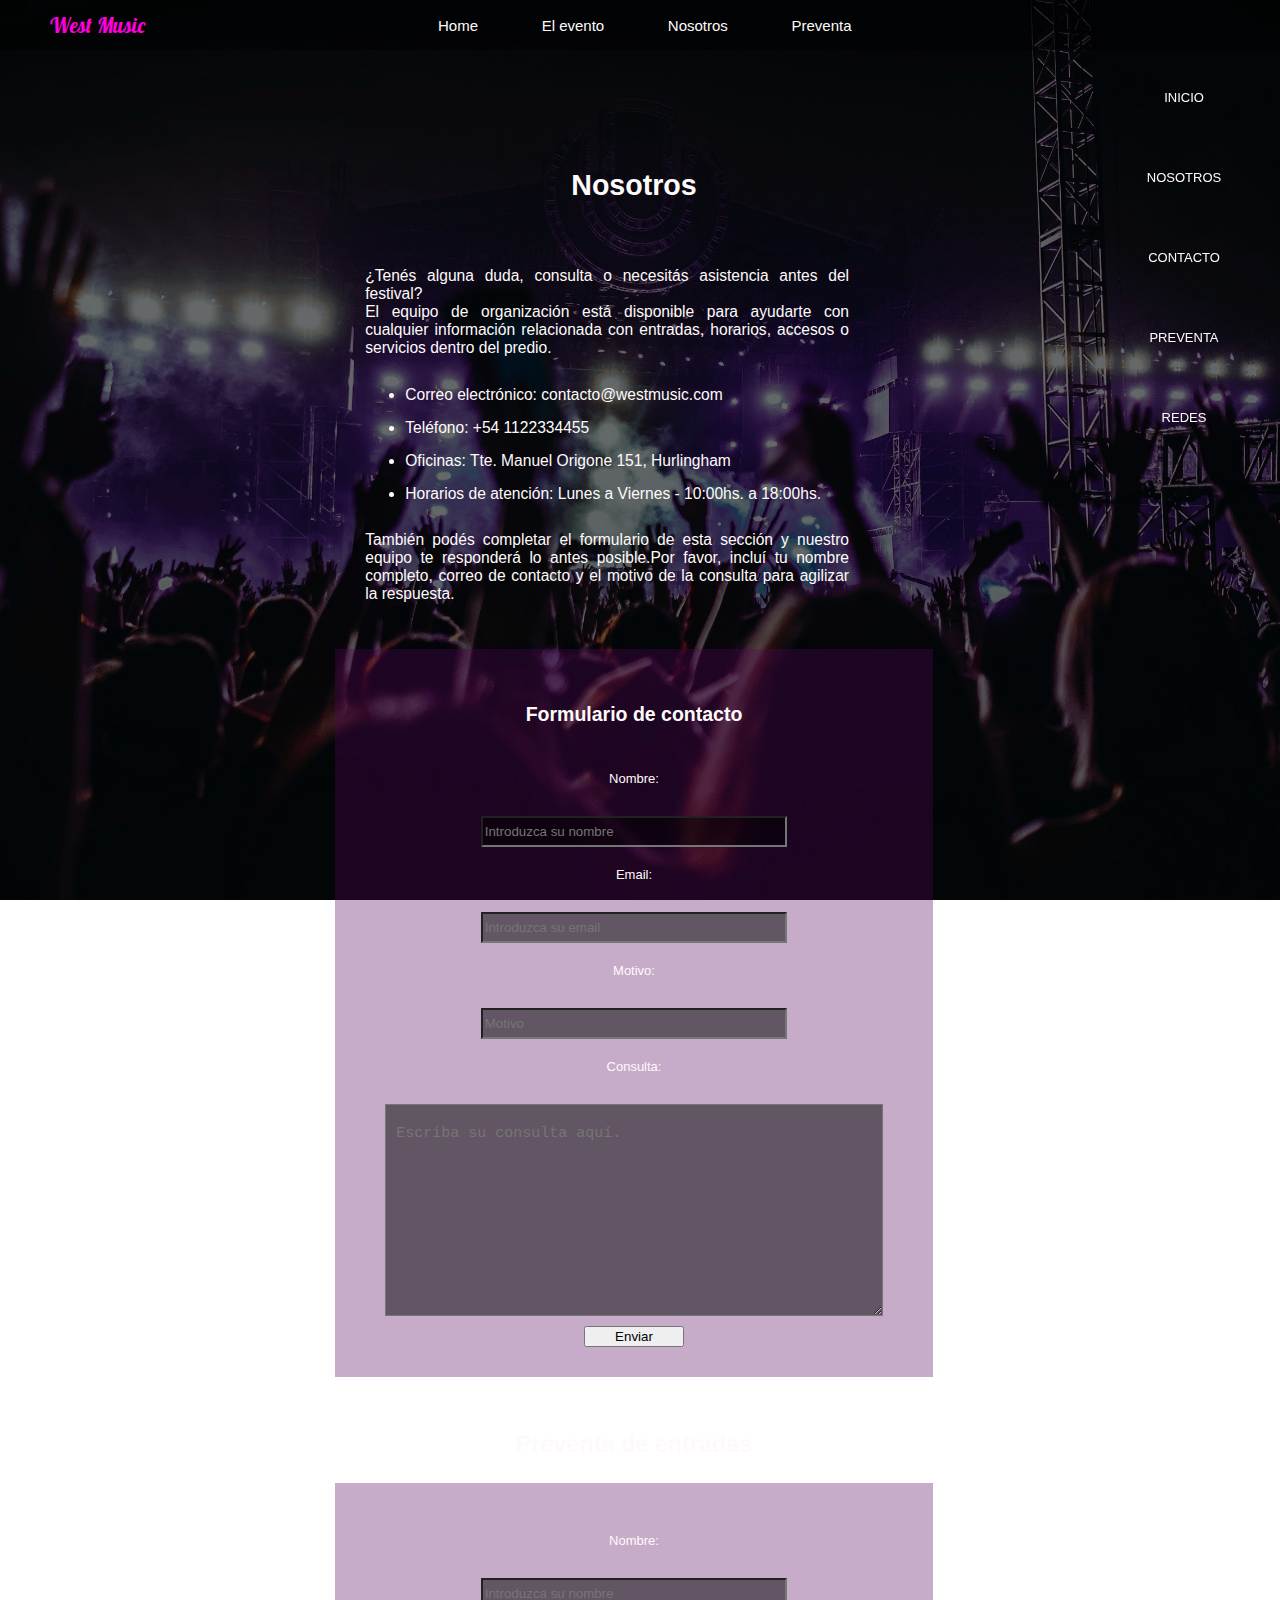
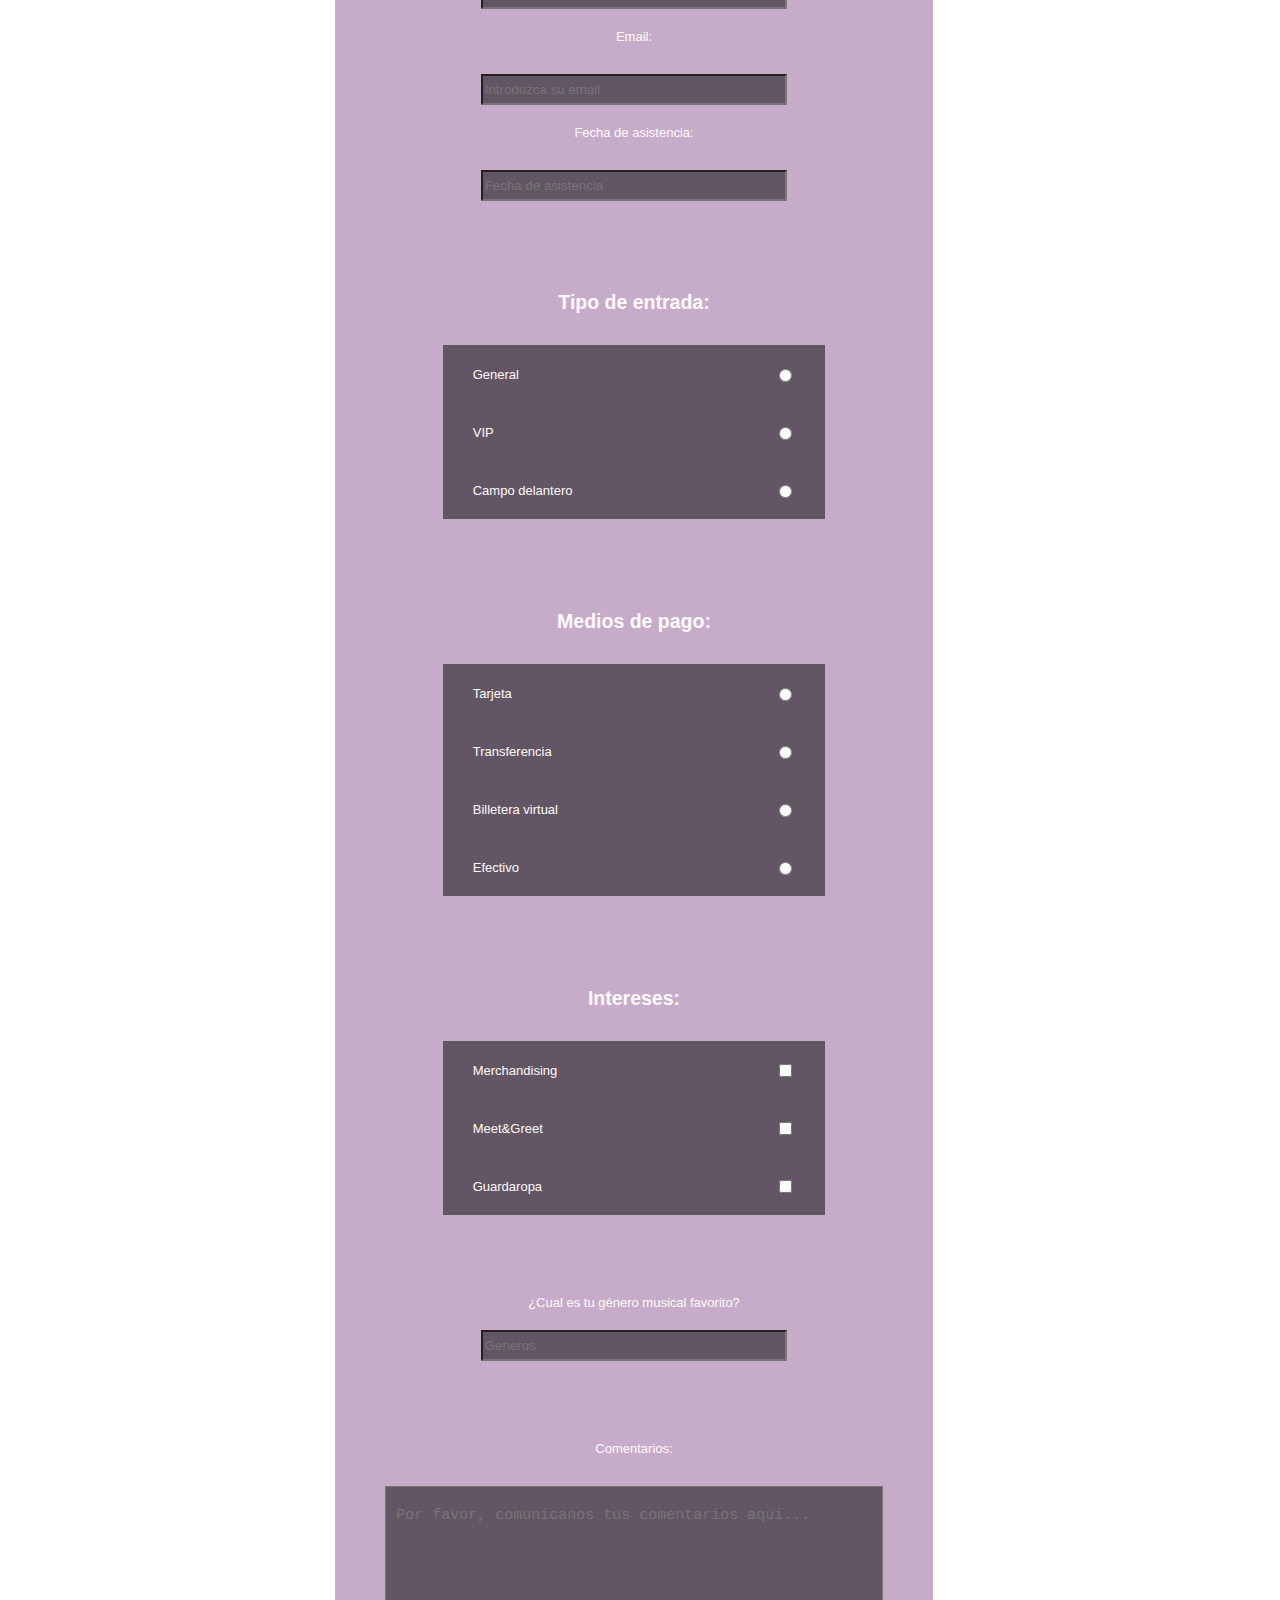
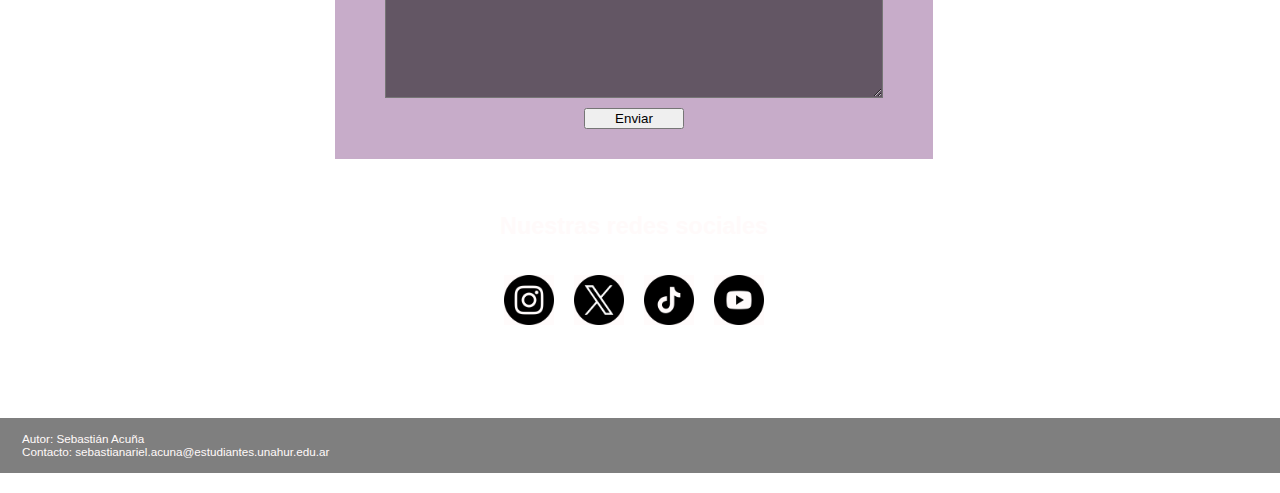
<file: pages/contacto.html>
<!DOCTYPE html>
<html lang="es">
<head>
    <meta charset="UTF-8">
    <meta name="viewport" content="width=device-width, initial-scale=1.0">
    <title>West Music - Nosotros</title>
    <link rel="stylesheet" href="../css/style.css">
    <link rel="preconnect" href="https://fonts.googleapis.com">
    <link rel="preconnect" href="https://fonts.gstatic.com" crossorigin>
    <link href="https://fonts.googleapis.com/css2?family=Lobster&display=swap" rel="stylesheet">
</head>
<body id="body-contacto">
    <header>
        <section class="navbar-container">
            <nav class="navbar">
                <div class="navbar-logo">
                    <a href="../index.html">West Music</a>
                </div>
                <div class="navbar-nav">
                    <a href="../index.html">Home</a>
                    <a href="programacion.html">El evento</a>
                    <a href="contacto.html">Nosotros</a>
                    <a href="contacto.html#preventa">Preventa</a>
                </div>
            </nav>
        </section>
    </header>
    <main>
        <section class="aside-container">
            <aside>
                <a href="contacto.html#body-contacto">INICIO</a>
                <a href="contacto.html#nosotros">NOSOTROS</a>
                <a href="contacto.html#contacto">CONTACTO</a>
                <a href="contacto.html#preventa">PREVENTA</a>
                <a href="contacto.html#redes-sociales">REDES</a>
            </aside>
        </section>
         <section class="container">
            <article id="nosotros">
                <h1>Nosotros</h1>
                <p>
                    ¿Tenés alguna duda, consulta o necesitás asistencia antes del festival?<br> El equipo de organización está disponible para ayudarte con cualquier información relacionada con entradas, horarios, accesos o servicios dentro del predio.
                </p>
                <ul>
                    <li>Correo electrónico: contacto@westmusic.com</li>
                    <li>Teléfono: +54 1122334455</li>
                    <li>Oficinas: Tte. Manuel Origone 151, Hurlingham</li>
                    <li>Horarios de atención: Lunes a Viernes - 10:00hs. a 18:00hs.</li>
                </ul>
                <p>
                    También podés completar el formulario de esta sección y nuestro equipo te responderá lo antes posible.Por favor, incluí tu nombre completo, correo de contacto y el motivo de la consulta para agilizar la respuesta.
                </p>
            </article>
            <article id="contacto">
                <form>
                    <div class="formulario">
                        <h3>Formulario de contacto</h3>
                        <div class="formulario-text">
                            <label for="nombre">Nombre:</label>
                            <input type="text" placeholder= "Introduzca su nombre" name="nombre" class="text-input">
                        </div>
                        <div class="formulario-text">
                            <label for="email">Email:</label>
                            <input type="email" placeholder="Introduzca su email" name="email" class="text-input">
                        </div>
                        <div class="formulario-text">
                            <label for="motivo">Motivo:</label>
                            <input type="text" placeholder= "Motivo" name="motivo" class="text-input">
                        </div>
                        <div class="formulario-text">
                            <label for="message">Consulta:</label>
                            <textarea name="message" id="area-comentarios" cols="40" rows="10" placeholder="Escriba su consulta aquí." class="textarea-input"></textarea>
                            <button class="contacto-button">Enviar</button>
                        </div>
                    </div>
                </form>
            </article>
            <article id="preventa">
                <h2>Preventa de entradas</h2>
                <form>
                    <div class="formulario">
                        <div class="formulario-text">
                            <label for="nombre">Nombre:</label>
                            <input type="text" placeholder= "Introduzca su nombre" name="nombre" class="text-input">
                        </div>
                        <div class="formulario-text">
                            <label for="email">Email:</label>
                            <input type="email" placeholder="Introduzca su email" name="email" class="text-input">
                        </div>
                        <div class="formulario-text">
                            <label for="fecha-asistencia">Fecha de asistencia:</label>
                            <input type="text" placeholder="Fecha de asistencia" name="fecha-asistencia" class="text-input">
                        </div>
                    </div>
                    <div class="formulario">
                        <h4>Tipo de entrada:</h4>
                        <div class="formulario-item">
                            <label for="entrada-general">General</label>
                            <input id="entrada-general" type="radio" name="tipo-entrada">
                        </div>
                        <div class="formulario-item">
                            <label for="entrada-vip">VIP</label>
                            <input id="entrada-vip" type="radio" name="tipo-entrada">
                        </div>
                        <div class="formulario-item">
                            <label for="entrada-campo-delantero">Campo delantero</label>
                            <input id="entrada-campo-delantero" type="radio" name="tipo-entrada">
                        </div>
                    </div>
                    <div class="formulario">
                        <h4>Medios de pago:</h4>
                        <div class="formulario-item">
                            <label for="tarjeta">Tarjeta</label>
                            <input id="tarjeta" type="radio" name="tipo-medio-de pago">
                        </div>
                        <div class="formulario-item">
                            <label for="transferencia">Transferencia</label>
                            <input id="transferencia" type="radio" name="tipo-medio-de pago">
                        </div>
                        <div class="formulario-item">
                            <label for="billetera-virtual">Billetera virtual</label>
                            <input id="billetera-virtual" type="radio" name="tipo-medio-de pago">
                        </div>
                        <div class="formulario-item">
                            <label for="Efectivo">Efectivo</label>
                            <input id="Efectivo" type="radio" name="tipo-medio-de pago">
                        </div>
                    </div>
                    <div class="formulario">
                        <h4>Intereses:</h4>
                        <div class="formulario-item">
                            <label for="merchandising">Merchandising</label>
                            <input id="merchandising" type="checkbox" name="intereses">
                        </div>
                        <div class="formulario-item">
                            <label for="meet&greet">Meet&Greet</label>
                            <input id="meet&greet" type="checkbox" name="intereses">
                        </div>
                        <div class="formulario-item">
                            <label for="guardaropa">Guardaropa</label>
                            <input id="guardaropa" type="checkbox" name="intereses">
                        </div>
                    </div>
                    <div class="formulario">
                        <div class="formulario-text">
                            <label for="genero-favorito">¿Cual es tu género musical favorito?</label>
                        </div>
                        <div class="formulario-text">
                            <input list="genero-favorito" id="formulario-genero-favorito" placeholder="Generos" name="genero-favorito" class="text-input">
                            <datalist id="genero-favorito">
                                <option value="Techno"></option>
                                <option value="Electrónica"></option>
                                <option value="House"></option>
                                <option value="Dance"></option>
                            </datalist>
                        </div>
                    </div>
                    <div class="formulario">
                        <div class="formulario-text">
                            <label for="message">Comentarios:</label>
                            <textarea name="message" id="area-comentarios" cols="40" rows="10" placeholder="Por favor, comunicanos tus comentarios aquí..." class="textarea-input"></textarea>
                            <button class="contacto-button">Enviar</button>
                        </div>
                    </div>
                </form>
            </article>
            <article id="redes-sociales">
                <h2>Nuestras redes sociales</h2>
                <div id="icon-area">
                    <a href="https://www.instagram.com/" target="_blank">
                        <img src="../assets/images/social-media/instagram.png" alt="Instagram" title="Instagram" width="50" class="social-media-icon">
                    </a>
                    <a href="https://www.x.com/" target="_blank">
                        <img src="../assets/images/social-media/x.png" alt="X" title="X" width="50" class="social-media-icon">
                    </a>
                    <a href="https://www.tiktok.com/" target="_blank">
                        <img src="../assets/images/social-media/tik-tok.png" alt="TikTok" title="TikTok" width="50" class="social-media-icon">
                    </a>
                    <a href="https://www.youtube.com/" target="_blank">
                        <img src="../assets/images/social-media/youtube.png" alt="Youtube" title="Youtube" width="50" class="social-media-icon">
                    </a>
                </div>
            </article>
        </section>
    </main>
    <footer>
        <section class="footer-container">
            <div class="footer">
                <div id="footer-contacto">
                    <p>
                        Autor: Sebastián Acuña<br>
                        Contacto: sebastianariel.acuna@estudiantes.unahur.edu.ar
                    </p>
                </div>
            </div>
        </section>
    </footer>
</body>
</html>
</file>
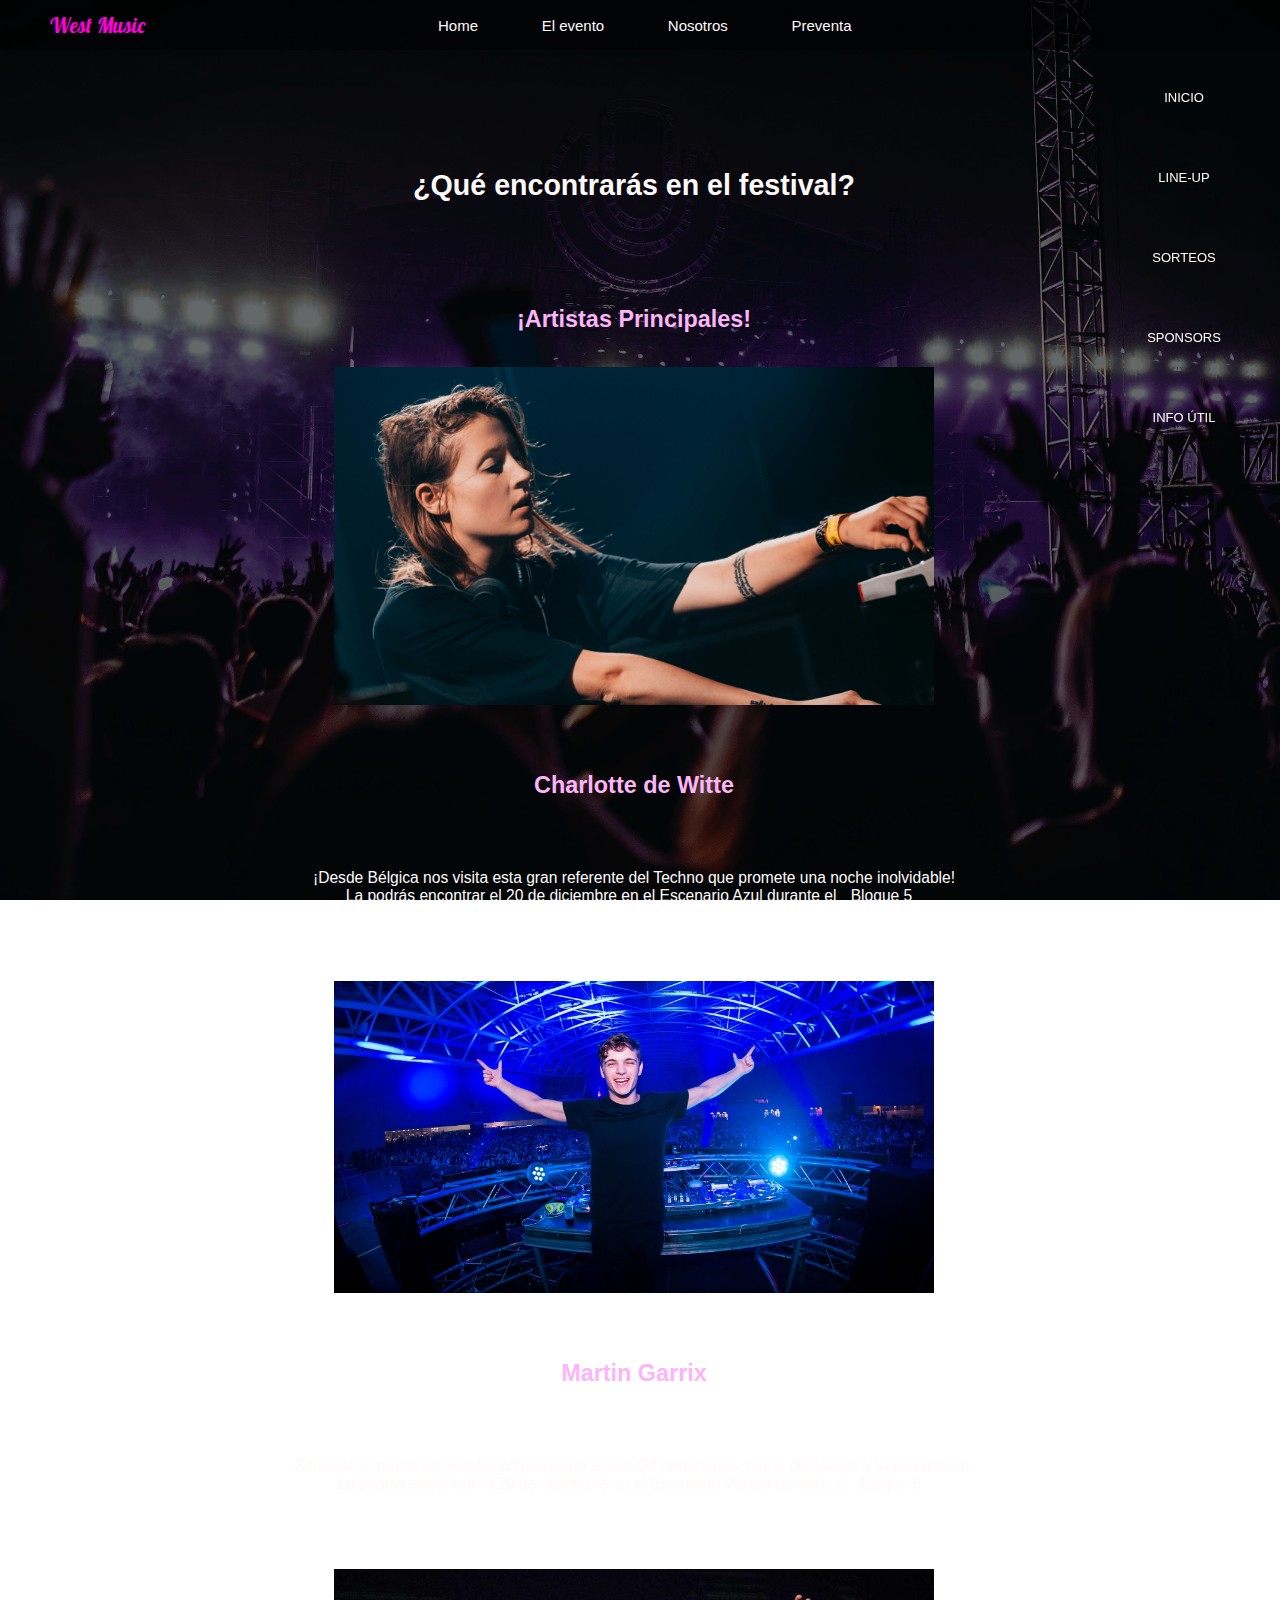
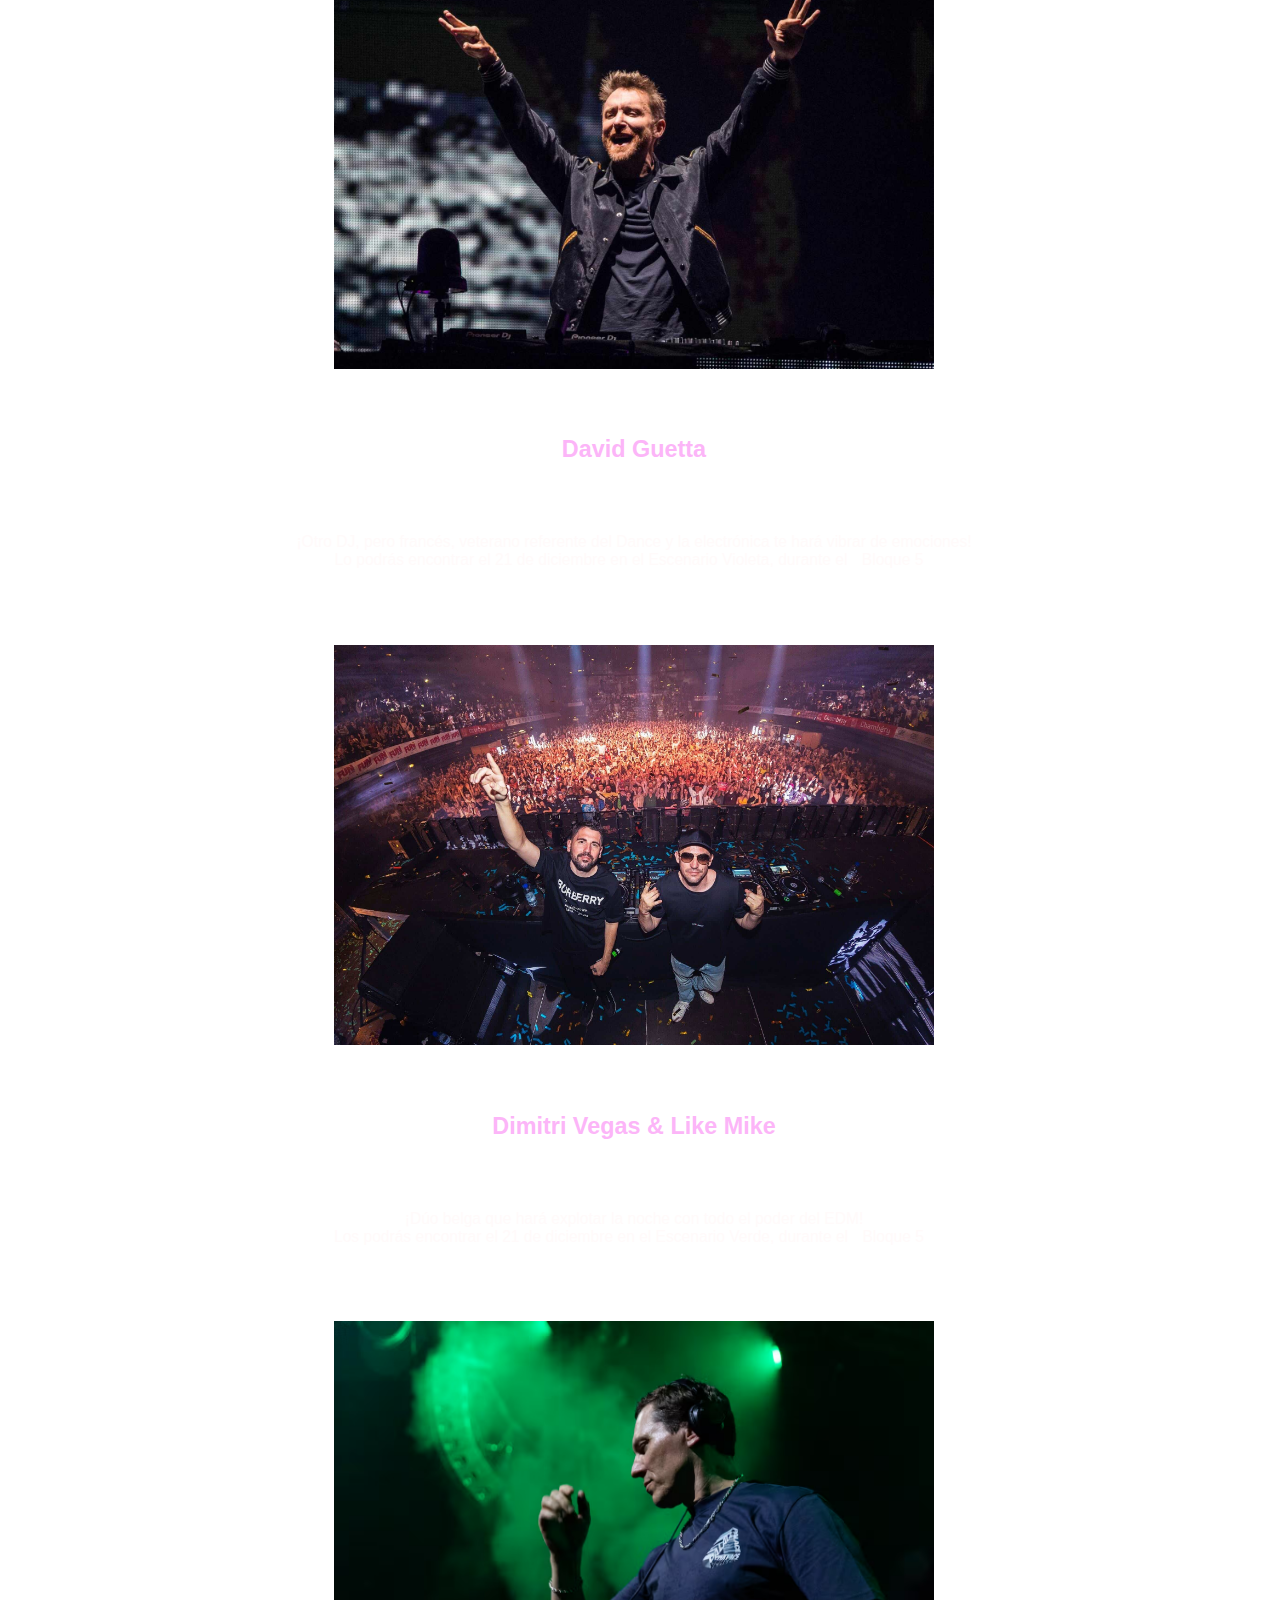
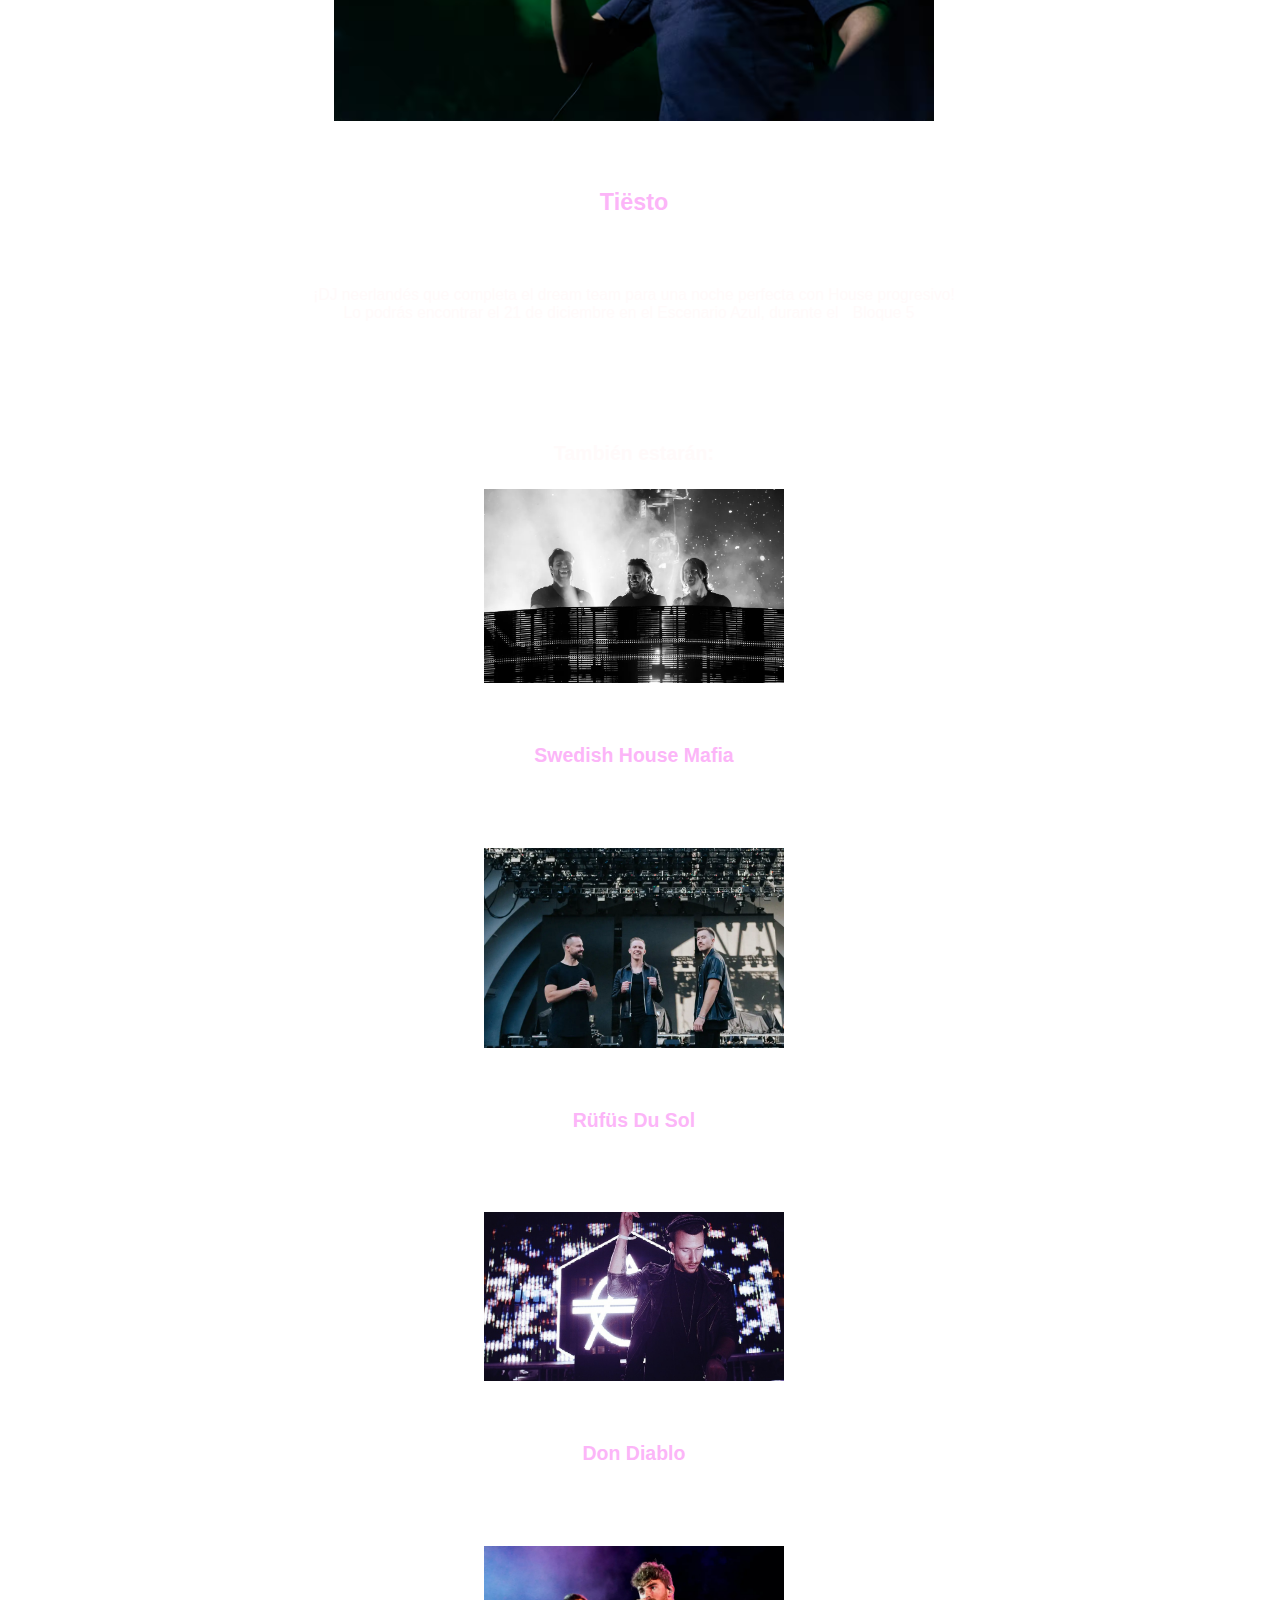
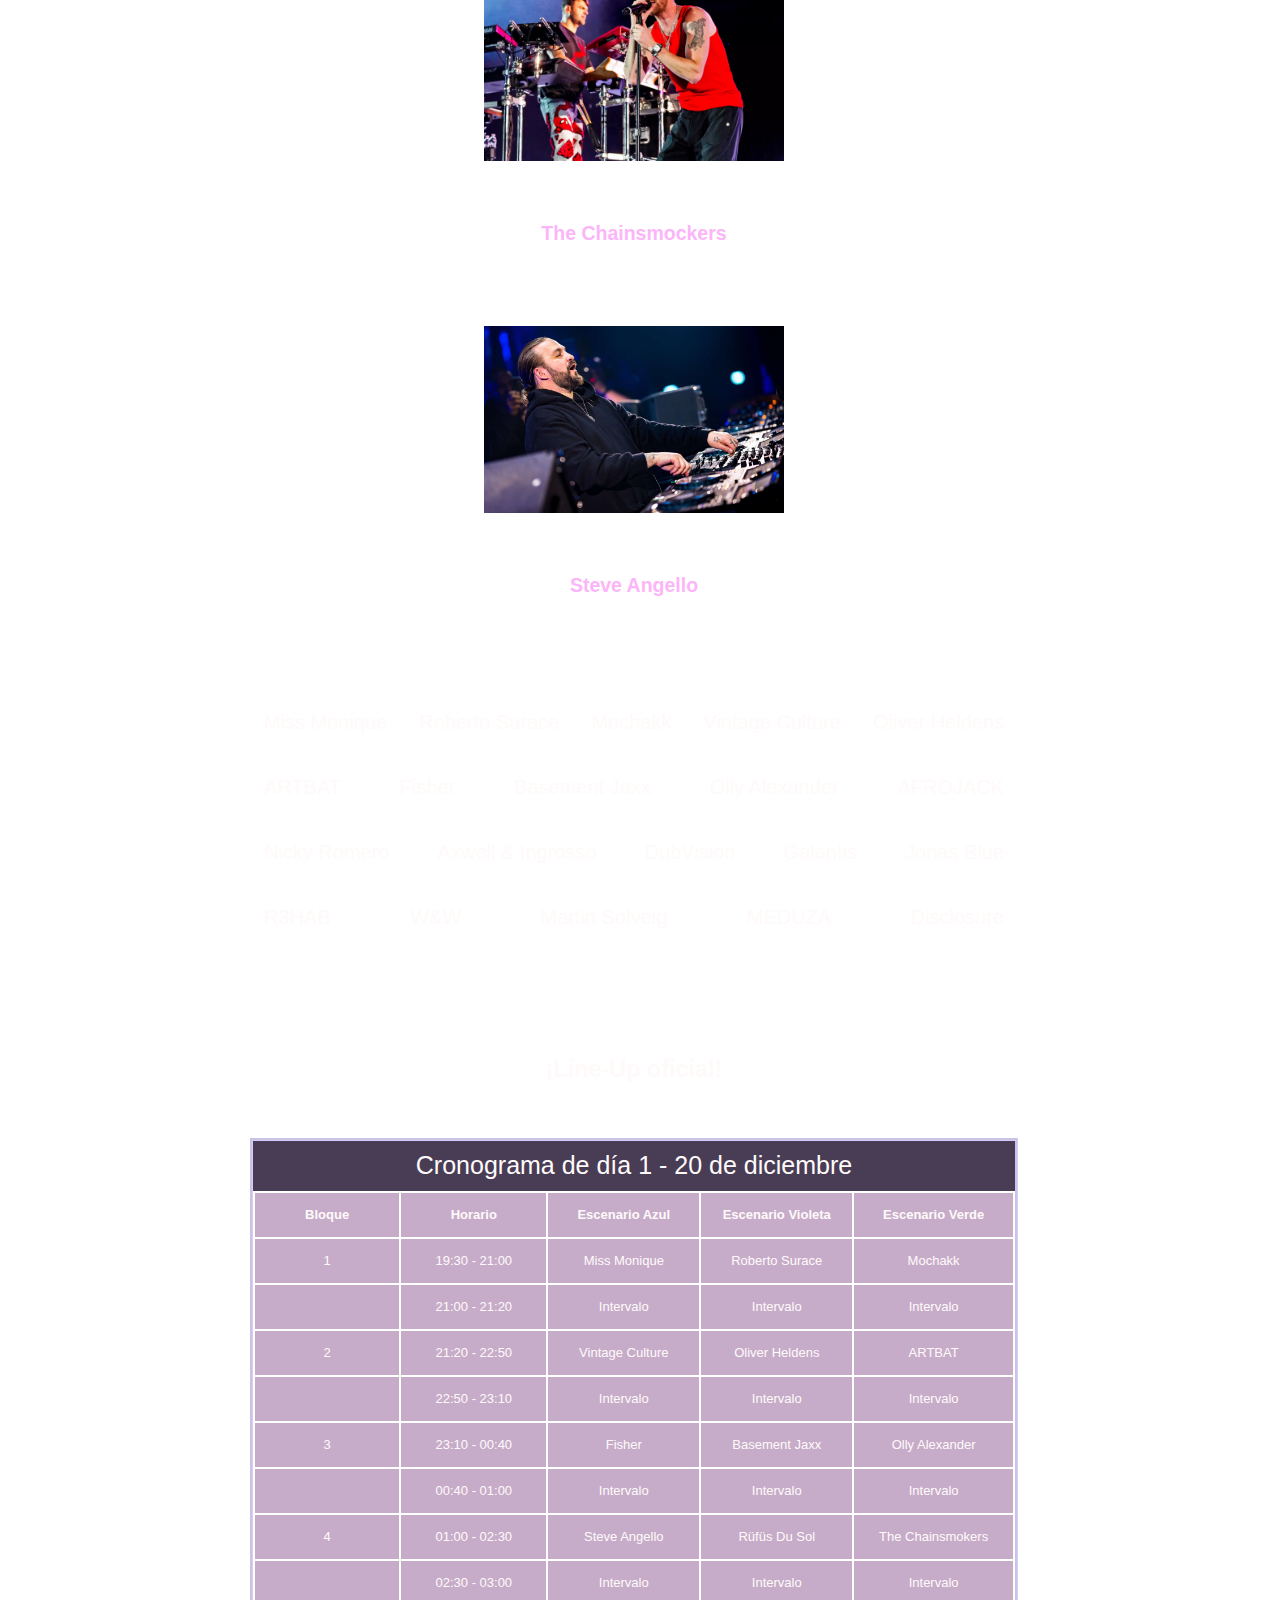
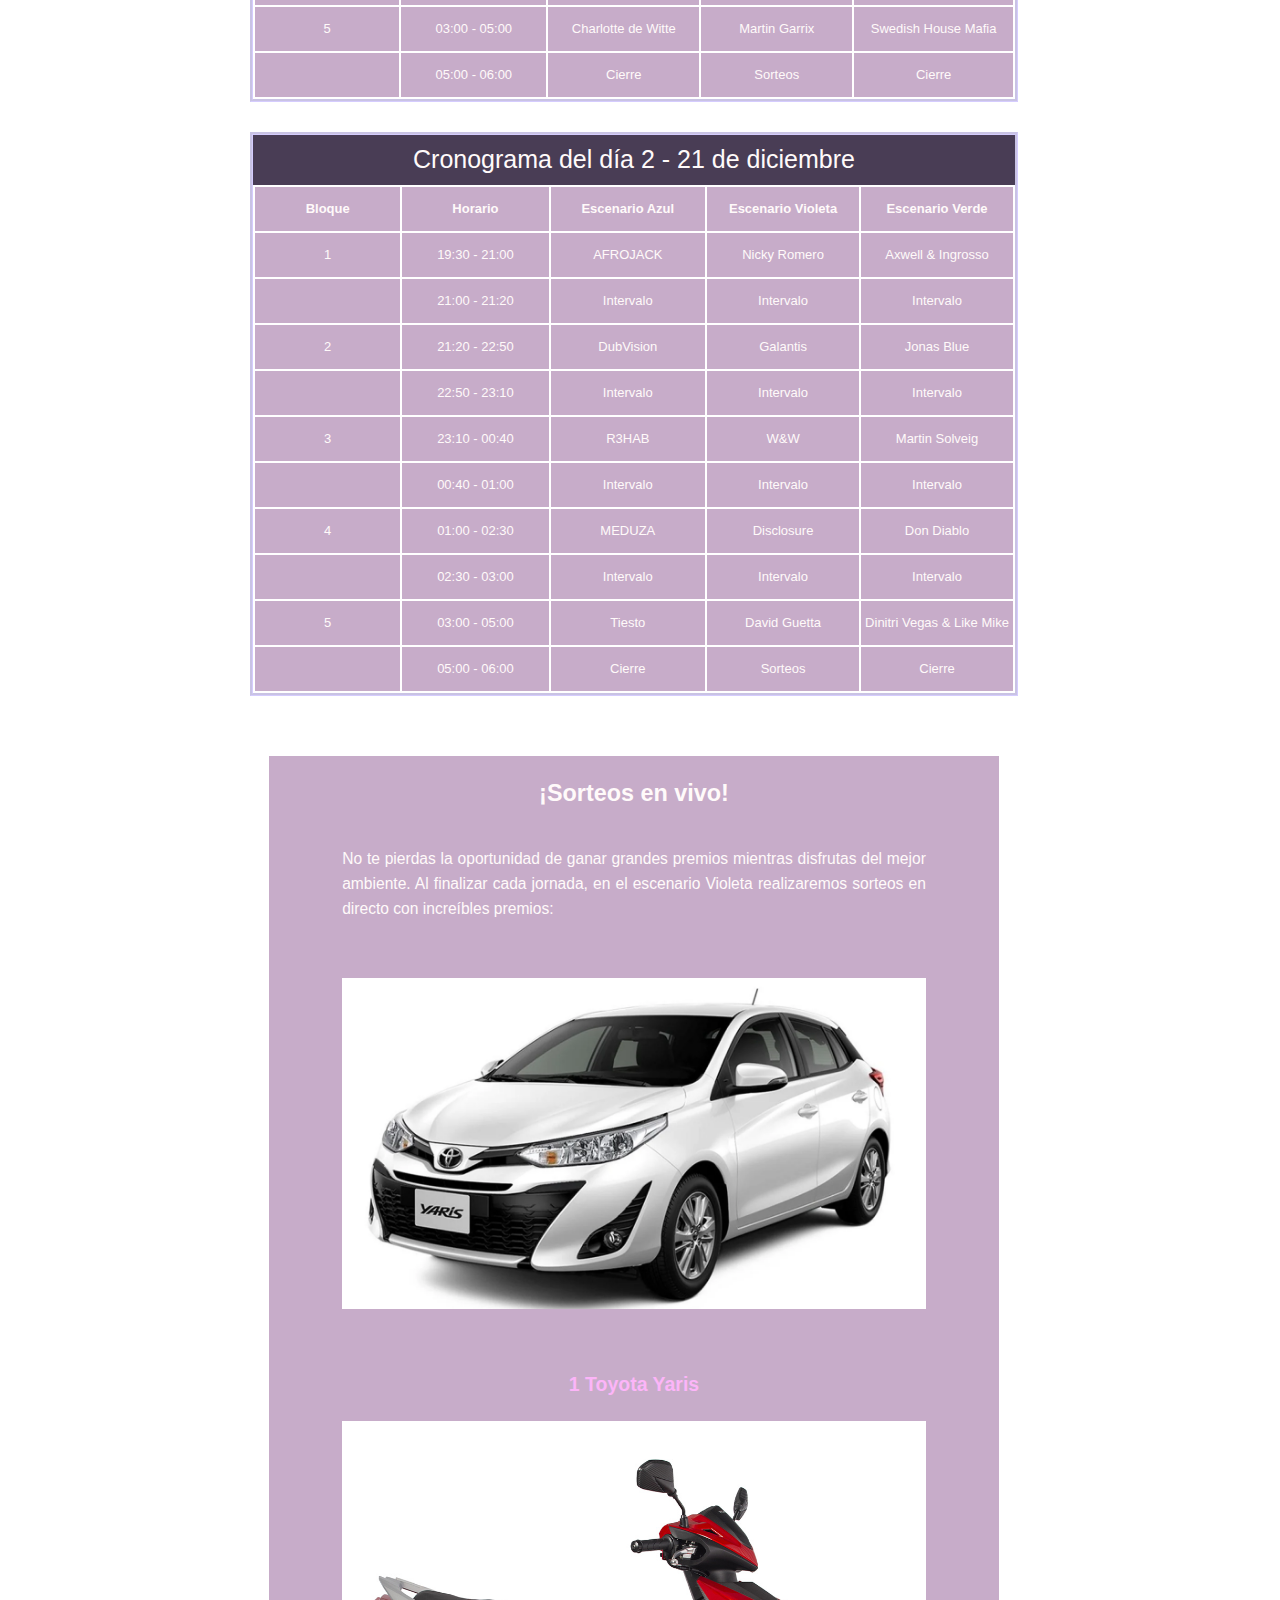
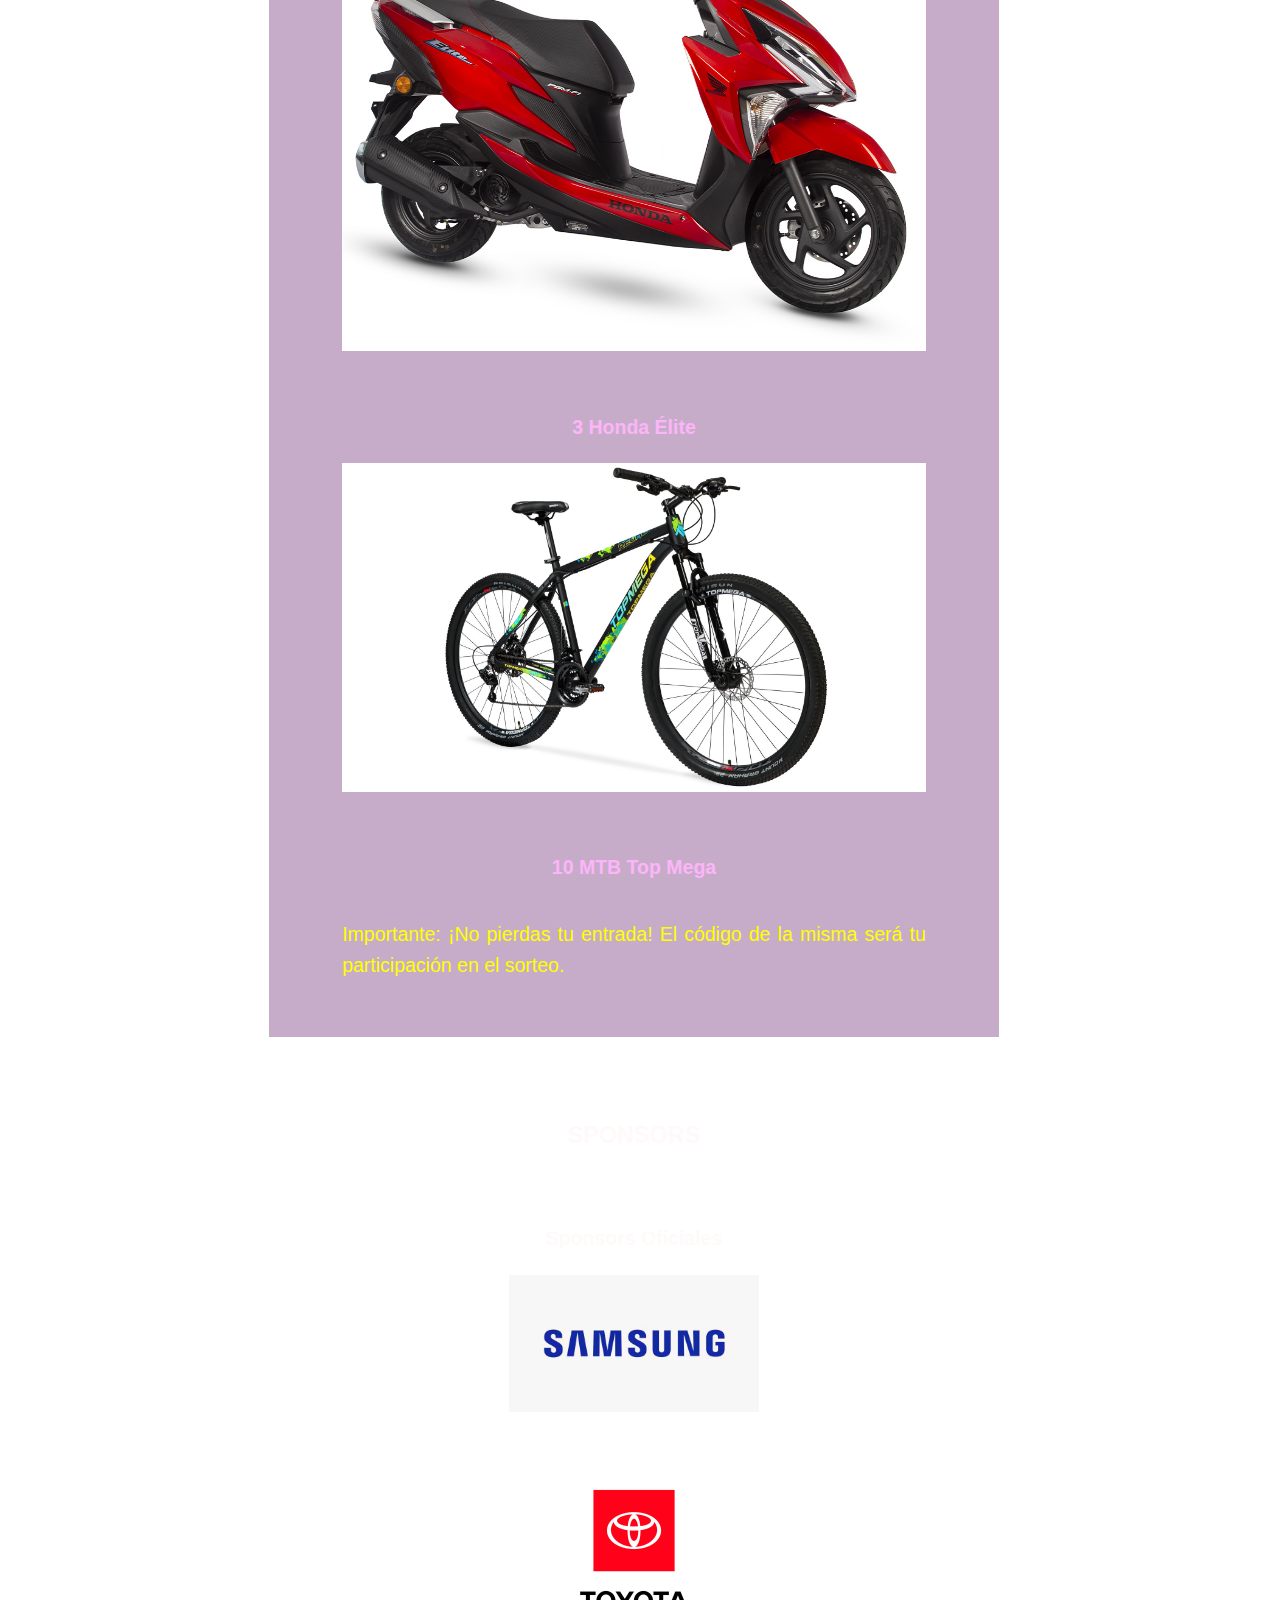
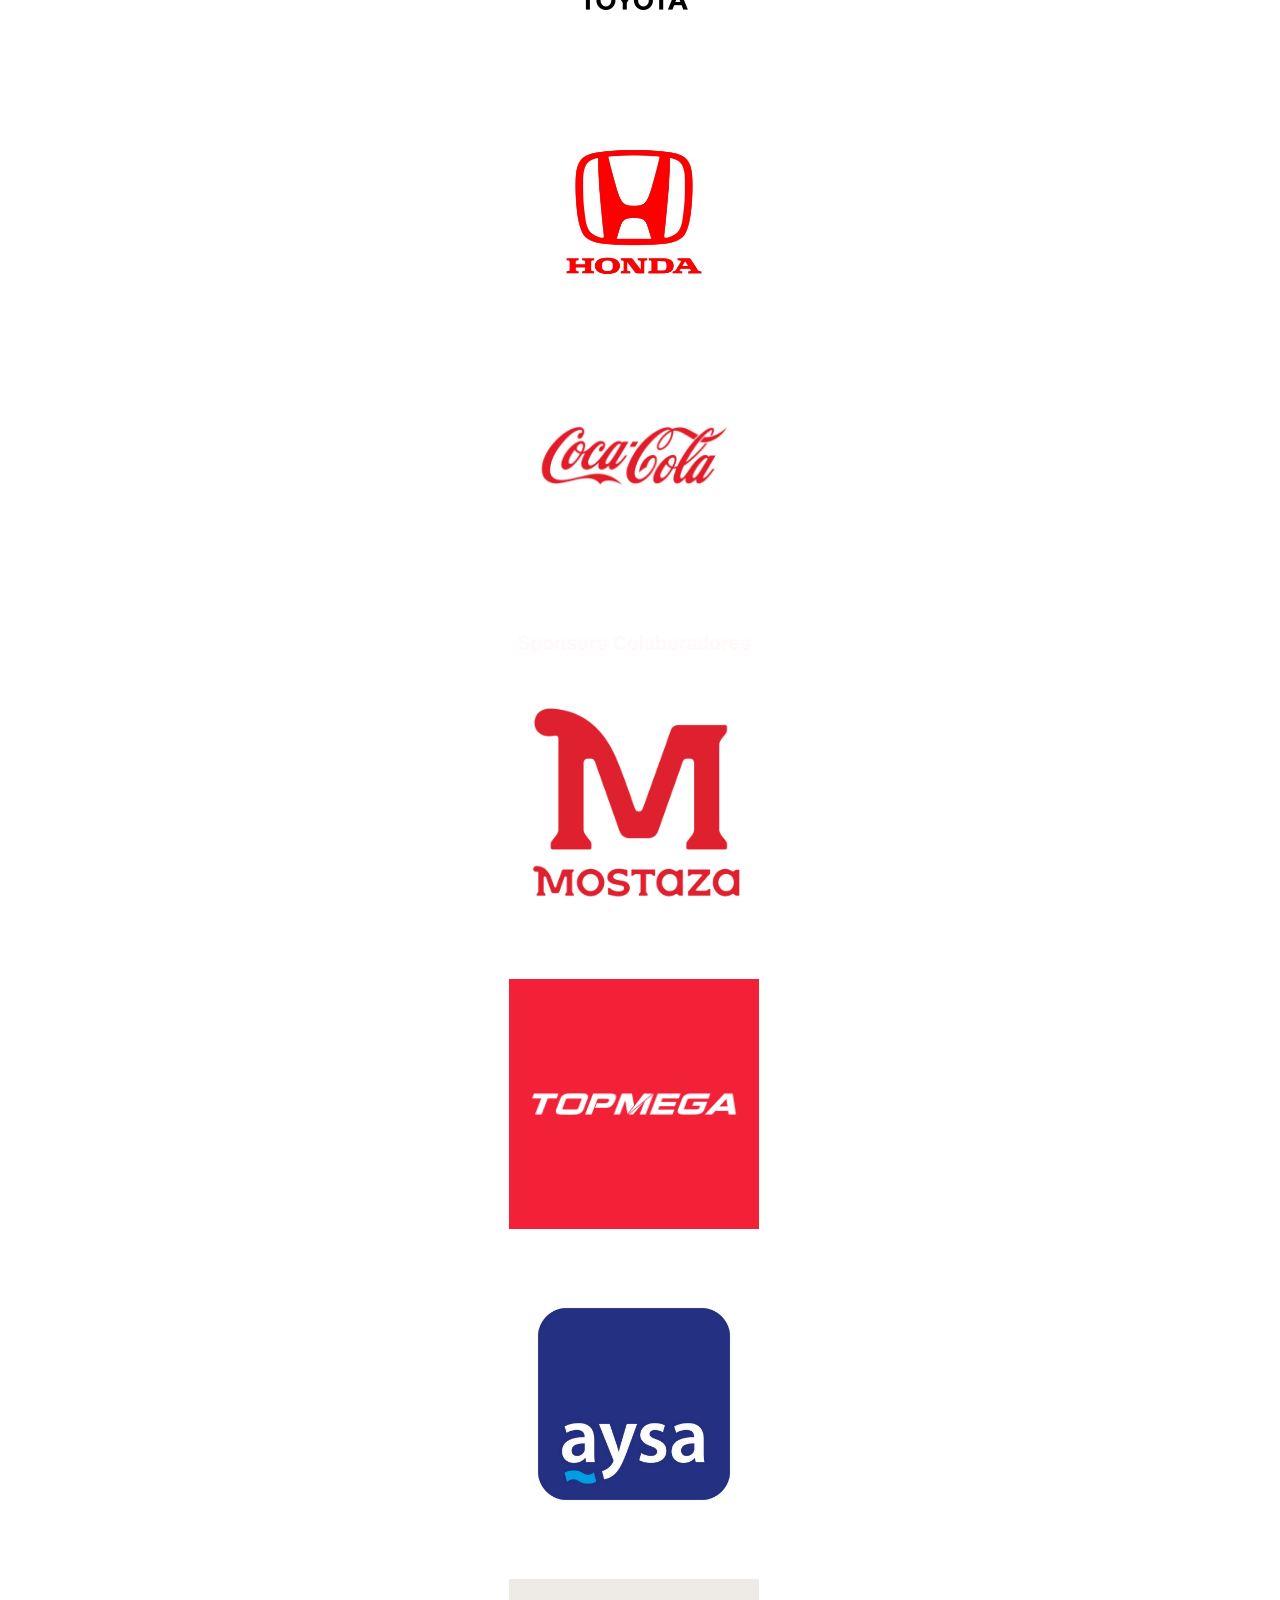
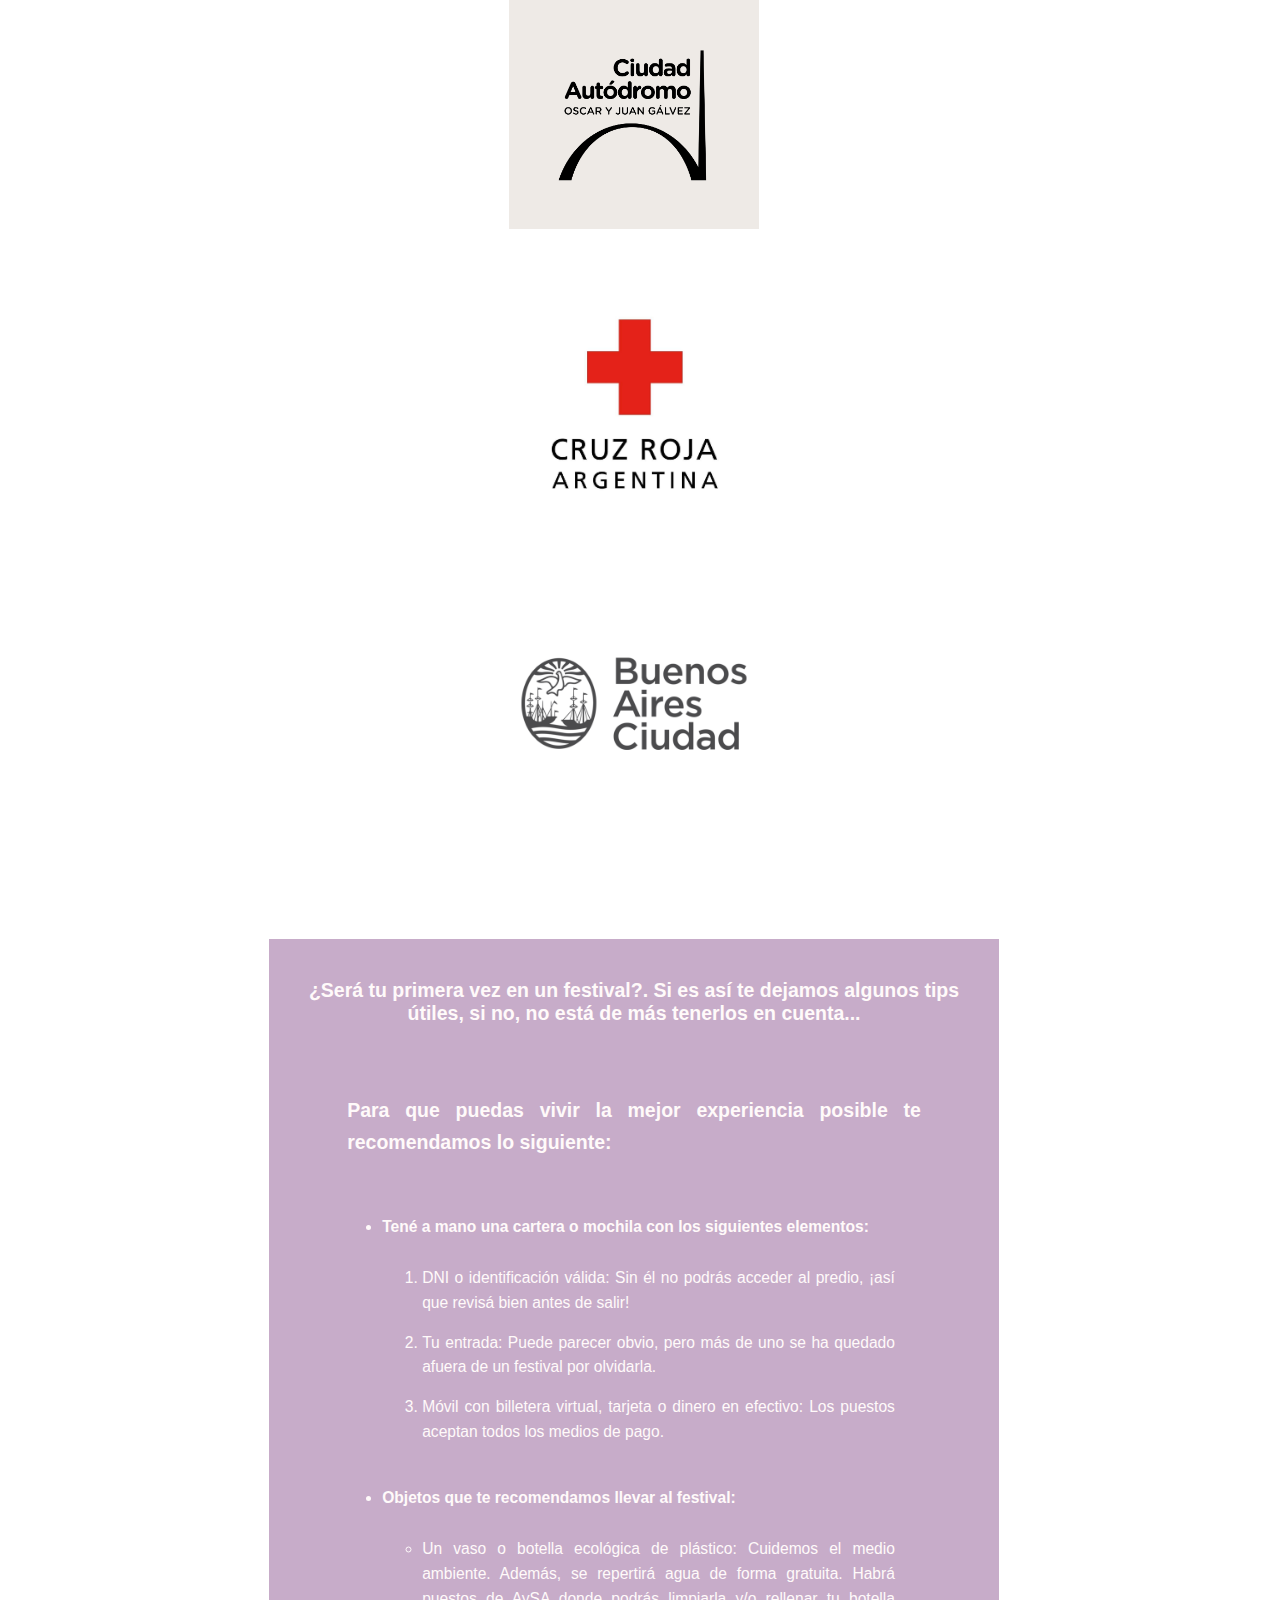
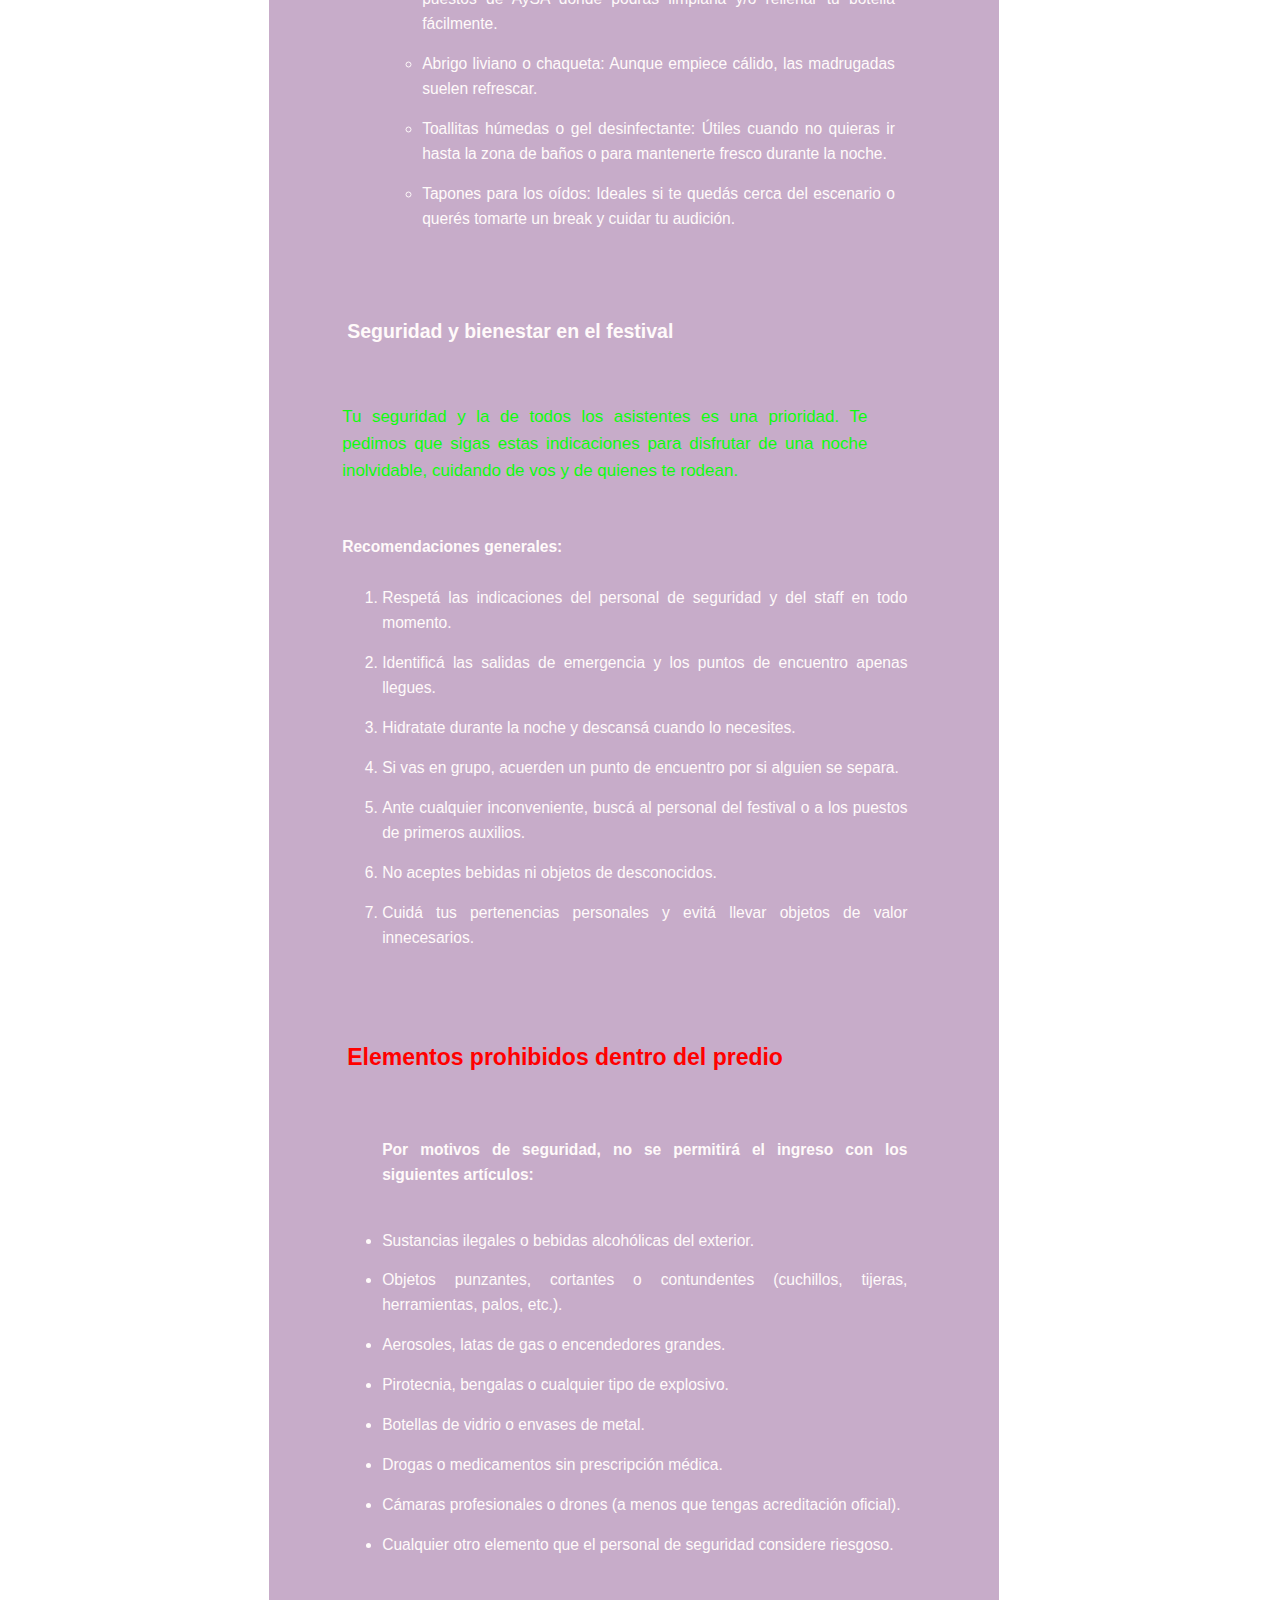
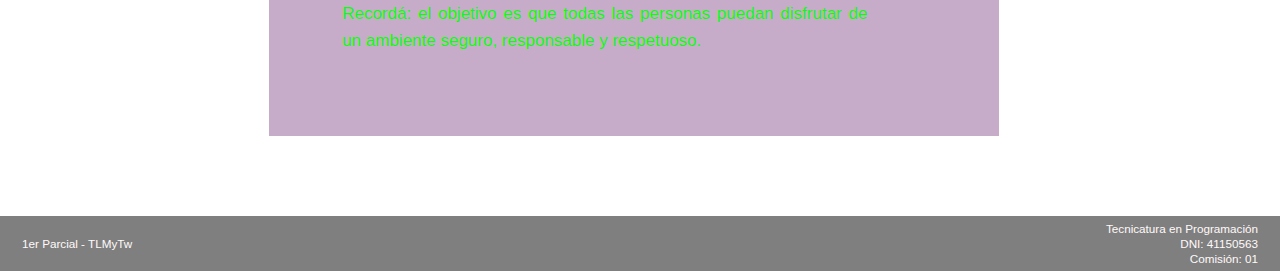
<file: pages/programacion.html>
<!DOCTYPE html>
<html lang="es">
<head>
    <meta charset="UTF-8">
    <meta name="viewport" content="width=device-width, initial-scale=1.0">
    <title>West Music - El evento</title>
    <link rel="stylesheet" href="../css/style.css">
    <link rel="preconnect" href="https://fonts.googleapis.com">
    <link rel="preconnect" href="https://fonts.gstatic.com" crossorigin>
    <link href="https://fonts.googleapis.com/css2?family=Lobster&display=swap" rel="stylesheet">
</head>
<body id="body-programacion">
    <header>
        <section class="navbar-container">
            <nav class="navbar">
                <div class="navbar-logo">
                    <a href="../index.html">West Music</a>
                </div>
                <div class="navbar-nav">
                    <a href="../index.html">Home</a>
                    <a href="programacion.html">El evento</a>
                    <a href="contacto.html">Nosotros</a>
                    <a href="contacto.html#preventa">Preventa</a>
                </div>
            </nav>
        </section>
    </header>
    <main>
        <section class="aside-container">
            <aside>
                <a href="programacion.html#body-programacion">INICIO</a>
                <a href="programacion.html#cronograma">LINE-UP</a>
                <a href="programacion.html#sorteos">SORTEOS</a>
                <a href="programacion.html#sponsors">SPONSORS</a>
                <a href="programacion.html#info-util">INFO ÚTIL</a>
            </aside>
        </section>
        <section id="artistas" class="container">
            <h1>¿Qué encontrarás en el festival?</h1>
            <article>
                <h2><span>¡Artistas Principales!</span></h2>
                <div class="artistas-wallpaper">
                    <a href="https://youtu.be/fjnSF0K70q4?si=hoFkOjc44gNWb6-4" target="_blank">
                        <img 
                        src="../assets/images/artists/charlotte-de-witte-wallpaper.jpg" 
                        alt="Charlotte de Witte durante una presentación." 
                        title="Charlotte de Witte"
                        width="600">
                    </a>
                    <h2><span>Charlotte de Witte</span></h2>
                    <p class="descripcion-wallpaper">
                        ¡Desde Bélgica nos visita esta gran referente del Techno que promete una noche inolvidable!<br>
                        La podrás encontrar el 20 de diciembre en el Escenario Azul durante el <a href="#line-up-container">Bloque 5</a>
                    </p>
                </div>
                <div class="artistas-wallpaper">
                    <a href="https://youtu.be/RmxWqo83MO4?si=SqvWLrbXJhV4nc0R" target="_blank">
                        <img 
                        src="../assets/images/artists/martin-garrix-wallpaper.jpg" 
                        alt="Martin Garrix parado frente a la multitud." 
                        title="Martin Garrix"
                        width="600">
                    </a>
                    <h2><span> Martin Garrix</span></h2>
                    <p class="descripcion-wallpaper">
                        Sin duda la presencia estelar corresponde a este DJ neerlandés, ícono del Dance y la Electrónica.<br>
                        Lo podrás encontrar el 20 de diciembre en el Escenario Violeta durante el <a href="#line-up-container">Bloque 5</a>
                    </p>
                </div>
                <div class="artistas-wallpaper">
                    <a href="https://youtu.be/cus3nFOjXb0?si=pPC7SSe2DzLqW0kV" target="_blank">
                        <img 
                        src="../assets/images/artists/david-guetta-wallpaper.jpg" 
                        alt="David Guetta durante una presentación." 
                        title="David Guetta"
                        width="600">
                    </a>
                    <h2><span>David Guetta</span></h2>
                    <p class="descripcion-wallpaper">
                        ¡Otro DJ, pero francés, veterano referente del Dance y la electrónica te hará vibrar de emociones!<br>
                        Lo podrás encontrar el 21 de diciembre en el Escenario Violeta, durante el <a href="#line-up-container">Bloque 5</a>
                    </p>
                </div>
                <div class="artistas-wallpaper">
                    <a href="https://youtu.be/WdWnCTkqIRs?si=e466TYMC2gwhTdJC" target="_blank">
                        <img 
                        src="../assets/images/artists/dimitri-vegas-like-mike-wallpaper.jpg" 
                        alt="Dimitri Vegas & Like Mike durante una presentación." 
                        title="Dimitri Vegas & Like Mike"
                        width="600">
                    </a>        
                    <h2><span>Dimitri Vegas & Like Mike</span></h2>
                    <p class="descripcion-wallpaper">
                        ¡Dúo belga que hará explotar la noche con todo el poder del EDM!<br>
                        Los podrás encontrar el 21 de diciembre en el Escenario Verde, durante el <a href="#line-up-container">Bloque 5</a>
                    </p>
                </div>
                <div class="artistas-wallpaper">
                    <a href="https://youtu.be/A9fuK2XBIC0?si=0cZwoyTtC5I-iQhm" target="_blank">
                        <img 
                        src="../assets/images/artists/tiesto-wallpaper.jpg" 
                        alt="Tiësto durante una presentación." 
                        title="Tiësto"
                        width="600">
                    </a>
                    <h2><span>Tiësto</span></h2>
                    <p class="descripcion-wallpaper">
                        ¡DJ neerlandés que completa el dream team para una noche perfecta con House progresivo!<br>
                        Lo podrás encontrar el 21 de diciembre en el Escenario Azul, durante el <a href="#line-up-container">Bloque 5</a>
                    </p>
                </div>
            </article>
            <article id="artistas-soporte">
                <h3>También estarán:</h3>
                <div class="artistas-wallpaper">
                    <img 
                        src="../assets/images/artists/swedish-house-mafia-wallpaper.jpg" 
                        alt="Swedish House Mafia en el escenario." 
                        title="Swedish House Mafia"
                        width="300">
                    <h4><span class="descripcion-wallpaper">Swedish House Mafia</span></h4>
                </div>
                <div class="artistas-wallpaper">
                    <img 
                    src="../assets/images/artists/rufus-du-sol-wallpaper.jpg" 
                    alt="Fotografía de los integrantes de Rüfüs Du Sol." 
                    title="Rüfüs Du Sol"
                    width="300">
                    <h4><span class="descripcion-wallpaper">Rüfüs Du Sol</span></h4>
                </div>
                <div class="artistas-wallpaper">
                    <img 
                    src="../assets/images/artists/don-diablo-wallpaper.jpg" 
                    alt="Don Diablo durante una presentación." 
                    title="Don Diablo"
                    width="300">
                    <h4><span class="descripcion-wallpaper">Don Diablo</span></h4>
                </div>
                <div class="artistas-wallpaper">
                    <img 
                    src="../assets/images/artists/the-chainsmockers-wallpaper.jpg" 
                    alt="Fotografía de los integrantes de The Chainsmockers." 
                    title="The Chainsmockers"
                    width="300">
                    <h4><span class="descripcion-wallpaper">The Chainsmockers</span></h4>
                </div>
                <div class="artistas-wallpaper">
                    <img 
                    src="../assets/images/artists/steve-angello-wallpaper.jpg" 
                    alt="Steve Angello durante una presentación." 
                    title="Steve Angello"
                    width="300">
                    <h4><span class="descripcion-wallpaper">Steve Angello</span></h4>
                </div>
            </article>
            <article id="tabla-artistas">
                <table>
                    <tr>
                        <td>Miss Monique</td>
                        <td>Roberto Surace</td>
                        <td>Mochakk</td>
                        <td>Vintage Culture</td>
                        <td>Oliver Heldens</td>
                    </tr>
                    <tr>
                        <td>ARTBAT</td>
                        <td>Fisher</td>
                        <td>Basement Jaxx</td>
                        <td>Olly Alexander</td>
                        <td>AFROJACK</td>
                    </tr>
                    <tr>
                        <td>Nicky Romero</td>
                        <td>Axwell & Ingrosso</td>
                        <td>DubVision</td>
                        <td>Galantis</td>
                        <td>Jonas Blue</td>
                    </tr>
                    <tr>
                        <td>R3HAB</td>
                        <td>W&W</td>
                        <td>Martin Solveig</td>
                        <td>MEDUZA</td>
                        <td>Disclosure</td>
                    </tr>
                </table>
            </article>
        </section>
        <section class="container" id="cronograma">
            <h2>¡Line-Up oficial!</h2>
            <table class="tabla-cronograma">
                <caption>Cronograma de día 1 - 20 de diciembre</caption>
                <tbody>
                    <tr>
                        <th>Bloque</th>
                        <th>Horario</th>
                        <th>Escenario Azul</th>
                        <th>Escenario Violeta</th>
                        <th>Escenario Verde</th>
                    </tr>
                    <tr>
                        <td>1</td>
                        <td>19:30 - 21:00</td>
                        <td>Miss Monique</td>
                        <td>Roberto Surace</td>
                        <td>Mochakk</td>
                    </tr>
                    <tr>
                        <td> </td>
                        <td>21:00 - 21:20</td>
                        <td>Intervalo</td>
                        <td>Intervalo</td>
                        <td>Intervalo</td>
                    </tr>
                    <tr>
                        <td>2</td>
                        <td>21:20 - 22:50</td>
                        <td>Vintage Culture</td>
                        <td>Oliver Heldens</td>
                        <td>ARTBAT</td>
                    </tr>
                    <tr>
                        <td> </td>
                        <td>22:50 - 23:10</td>
                        <td>Intervalo</td>
                        <td>Intervalo</td>
                        <td>Intervalo</td>
                    </tr>
                    <tr>
                        <td>3</td>
                        <td>23:10 - 00:40</td>
                        <td>Fisher</td>
                        <td>Basement Jaxx</td>
                        <td>Olly Alexander</td>
                    </tr>
                    <tr>
                        <td> </td>
                        <td>00:40 - 01:00</td>
                        <td>Intervalo</td>
                        <td>Intervalo</td>
                        <td>Intervalo</td>
                    </tr>
                    <tr>
                        <td>4</td>
                        <td>01:00 - 02:30</td>
                        <td>Steve Angello</td>
                        <td>Rüfüs Du Sol</td>
                        <td>The Chainsmokers</td>
                    </tr>
                    <tr>
                        <td> </td>
                        <td>02:30 - 03:00</td>
                        <td>Intervalo</td>
                        <td>Intervalo</td>
                        <td>Intervalo</td>
                    </tr>
                    <tr>
                        <td>5</td>
                        <td>03:00 - 05:00</td>
                        <td>Charlotte de Witte</td>
                        <td>Martin Garrix</td>
                        <td>Swedish House Mafia</td>
                    </tr>
                    <tr>
                        <td> </td>
                        <td>05:00 - 06:00</td>
                        <td>Cierre</td>
                        <td>Sorteos</td>
                        <td>Cierre</td>
                    </tr>
                </tbody>
            </table>
            <table class="tabla-cronograma">
                <caption>Cronograma del día 2 - 21 de diciembre</caption>
                <tbody>
                    <tr>
                        <th>Bloque</th>
                        <th>Horario</th>
                        <th>Escenario Azul</th>
                        <th>Escenario Violeta</th>
                        <th>Escenario Verde</th>
                    </tr>
                    <tr>
                        <td>1</td>
                        <td>19:30 - 21:00</td>
                        <td>AFROJACK</td>
                        <td>Nicky Romero</td>
                        <td>Axwell & Ingrosso</td>
                    </tr>
                    <tr>
                        <td> </td>
                        <td>21:00 - 21:20</td>
                        <td>Intervalo</td>
                        <td>Intervalo</td>
                        <td>Intervalo</td>
                    </tr>
                    <tr>
                        <td>2</td>
                        <td>21:20 - 22:50</td>
                        <td>DubVision</td>
                        <td>Galantis</td>
                        <td>Jonas Blue</td>
                    </tr>
                    <tr>
                        <td> </td>
                        <td>22:50 - 23:10</td>
                        <td>Intervalo</td>
                        <td>Intervalo</td>
                        <td>Intervalo</td>
                    </tr>
                    <tr>
                        <td>3</td>
                        <td>23:10 - 00:40</td>
                        <td>R3HAB</td>
                        <td>W&W</td>
                        <td>Martin Solveig</td>
                    </tr>
                    <tr>
                        <td> </td>
                        <td>00:40 - 01:00</td>
                        <td>Intervalo</td>
                        <td>Intervalo</td>
                        <td>Intervalo</td>
                    </tr>
                    <tr>
                        <td>4</td>
                        <td>01:00 - 02:30</td>
                        <td>MEDUZA</td>
                        <td>Disclosure</td>
                        <td>Don Diablo</td>
                    </tr>
                    <tr>
                        <td> </td>
                        <td>02:30 - 03:00</td>
                        <td>Intervalo</td>
                        <td>Intervalo</td>
                        <td>Intervalo</td>
                    </tr>
                    <tr>
                        <td>5</td>
                        <td>03:00 - 05:00</td>
                        <td>Tiesto</td>
                        <td>David Guetta</td>
                        <td>Dinitri Vegas & Like Mike</td>
                    </tr>
                    <tr>
                        <td> </td>
                        <td>05:00 - 06:00</td>
                        <td>Cierre</td>
                        <td>Sorteos</td>
                        <td>Cierre</td>
                    </tr>
                </tbody>
            </table>
        </section>
        <section class="container">
            <article id="sorteos">
                <h2>¡Sorteos en vivo!</h2>
                <p>
                    No te pierdas la oportunidad de ganar grandes premios mientras disfrutas del mejor ambiente. Al finalizar cada jornada, en el escenario Violeta realizaremos sorteos en directo con increíbles premios:
                </p>
                <img src="../assets/images/sorteos/yaris.jpg" alt="Automovil Toyota Yaris" title="Toyota Yaris" width="500">
                <h3><span>1 Toyota Yaris</span></h3>
                <img src="../assets/images/sorteos/honda-elite.jpg" alt="Scooter Honda Élite" title="Honda Élite" width="500">
                <h3><span>3 Honda Élite</span></h3>
                <img src="../assets/images/sorteos/top-mega.jpg" alt="Bicicleta Top Mega" title="MTB Top Mega" width="500">
                <h3><span>10 MTB Top Mega</span></h3>
                <p>
                    <span class="importante">Importante: ¡No pierdas tu entrada! El código de la misma será tu participación en el sorteo.</span> 
                </p>
            </article>
        </section>
        <section class="container" id="sponsors">
            <h2>SPONSORS</h2>
            <article>
                <h3>Sponsors Oficiales</h3>
                <div class="sponsors-logos">
                    <img 
                        src="../assets/images/sponsors/samsung-logo.jpg" 
                        alt="Logo de Samsung." 
                        title="Samsung"
                        width="250">
                </div>
                <div class="sponsors-logos">
                    <img 
                        src="../assets/images/sponsors/toyota-logo.jpg" 
                        alt="Logo de Toyota." 
                        title="Toyota"
                        width="250">
                </div>
                <div class="sponsors-logos">
                    <img 
                        src="../assets/images/sponsors/honda-logo.jpg" 
                        alt="Logo de Honda." 
                        title="Honda"
                        width="250">
                </div>
                <div class="sponsors-logos">
                    <img 
                        src="../assets/images/sponsors/coca-cola-logo.jpg" 
                        alt="Logo de Coca-Cola." 
                        title="Coca-Cola"
                        width="250">
                </div>
            </article>
            <article class="sponsors">
                <h3>Sponsors Colaboradores</h3>
                <div class="sponsors-logos">
                    <img 
                        src="../assets/images/sponsors/mostaza-logo.jpg" 
                        alt="Logo de Mostaza." 
                        title="Mostaza"
                        width="250">
                </div>
                <div class="sponsors-logos">
                    <img 
                        src="../assets/images/sponsors/top-mega-logo.jpg" 
                        alt="Logo de TopMega." 
                        title="TopMega"
                        width="250">
                </div>
                <div class="sponsors-logos">
                    <img 
                        src="../assets/images/sponsors/aysa-logo.jpg" 
                        alt="Logo de Aysa." 
                        title="Aysa"
                        width="250">
                </div>
                <div class="sponsors-logos">
                    <img 
                        src="../assets/images/sponsors/autodromo-logo.jpg" 
                        alt="Logo del Autódromo de Buenos Aires." 
                        title="Autódromo de Buenos Aires"
                        width="250">
                </div>
                <div class="sponsors-logos">
                    <img 
                        src="../assets/images/sponsors/cruz-roja-logo.jpg" 
                        alt="Logo de la Cruz Roja Argentina." 
                        title="Cruz Roja Argentina"
                        width="250">
                </div>
                <div class="sponsors-logos">
                    <img 
                        src="../assets/images/sponsors/ciudad-logo.jpg" 
                        alt="Logo del Gobierno de la Ciudad." 
                        title="Gobierno de la Ciudad"
                        width="250">
                </div>
            </article>
        </section>
        <section class="container" id="info-util">
            <article  class="informacion-area">
                <h3>
                    ¿Será tu primera vez en un festival?. Si es así te dejamos algunos tips útiles, si no, no está de más tenerlos en cuenta...
                </h3>
                <div class="informacion">
                    <h4>Para que puedas vivir la mejor experiencia posible te recomendamos lo siguiente:</h4>
                    <ul>
                        <li>
                            <h5>Tené a mano una cartera o mochila con los siguientes elementos:</h5>
                            <ol>
                                <li>DNI o identificación válida: Sin él no podrás acceder al predio, ¡así que revisá bien antes de salir!</li>
                                <li>Tu entrada: Puede parecer obvio, pero más de uno se ha quedado afuera de un festival por olvidarla.</li>
                                <li>Móvil con billetera virtual, tarjeta o dinero en efectivo: Los puestos aceptan todos los medios de pago.</li>
                            </ol>
                        </li>
                        <li>
                            <h5>Objetos que te recomendamos llevar al festival:</h5>
                            <ul>
                                <li>Un vaso o botella ecológica de plástico: Cuidemos el medio ambiente. Además, se repertirá agua de forma gratuita. Habrá puestos de AySA donde podrás limpiarla y/o rellenar tu botella fácilmente.</li>
                                <li>Abrigo liviano o chaqueta: Aunque empiece cálido, las madrugadas suelen refrescar.</li>
                                <li>Toallitas húmedas o gel desinfectante: Útiles cuando no quieras ir hasta la zona de baños o para mantenerte fresco durante la noche.</li>
                                <li>Tapones para los oídos: Ideales si te quedás cerca del escenario o querés tomarte un break y cuidar tu audición.</li>
                            </ul>
                        </li>
                    </ul>
                </div>
                <div class="informacion">
                    <h4>Seguridad y bienestar en el festival</h4>
                    <p>Tu seguridad y la de todos los asistentes es una prioridad. Te pedimos que sigas estas indicaciones para disfrutar de una noche inolvidable, cuidando de vos y de quienes te rodean.</p>
                    <h5>Recomendaciones generales:</h5>
                    <ol>
                        <li>Respetá las indicaciones del personal de seguridad y del staff en todo momento.</li>
                        <li>Identificá las salidas de emergencia y los puntos de encuentro apenas llegues.</li>
                        <li>Hidratate durante la noche y descansá cuando lo necesites.</li>
                        <li>Si vas en grupo, acuerden un punto de encuentro por si alguien se separa.</li>
                        <li>Ante cualquier inconveniente, buscá al personal del festival o a los puestos de primeros auxilios.</li>
                        <li>No aceptes bebidas ni objetos de desconocidos.</li>
                        <li>Cuidá tus pertenencias personales y evitá llevar objetos de valor innecesarios.</li>
                    </ol>
                </div>
                <div class="informacion">
                    <h4 id="elementos-prohibidos">Elementos prohibidos dentro del predio</h4>
                    <ul>
                        <h5>Por motivos de seguridad, no se permitirá el ingreso con los siguientes artículos:</h5>
                        <li>Sustancias ilegales o bebidas alcohólicas del exterior.</li>
                        <li>Objetos punzantes, cortantes o contundentes (cuchillos, tijeras, herramientas, palos, etc.).</li>
                        <li>Aerosoles, latas de gas o encendedores grandes.</li>
                        <li>Pirotecnia, bengalas o cualquier tipo de explosivo.</li>
                        <li>Botellas de vidrio o envases de metal.</li>
                        <li>Drogas o medicamentos sin prescripción médica.</li>
                        <li>Cámaras profesionales o drones (a menos que tengas acreditación oficial).</li>
                        <li>Cualquier otro elemento que el personal de seguridad considere riesgoso.</li>
                    </ul>
                    <p>Recordá: el objetivo es que todas las personas puedan disfrutar de un ambiente seguro, responsable y respetuoso.</p>
                </div>
            </article>

        </section>
    </main>
    <footer>
        <section class="footer-container">
            <div class="footer">
                <div class="footer-programacion">
                    <p>1er Parcial - TLMyTw</p>
                </div>
                <div class="footer-programacion">
                    <p>Tecnicatura en Programación</p>
                    <p>DNI: 41150563</p>
                    <p>Comisión: 01</p>
                </div>
            </div>
        </section>
    </footer>
</body>
</html>
</file>
<file: css/style.css>
html {
    font-size: small;
}
body {
    background-image: url(../assets/images/wallpapers/opcion-8.jpg);
    background-size: cover;
    background-position: center;
    background-repeat: no-repeat;
    background-attachment: fixed;
    font-family: Verdana, Geneva, Tahoma, sans-serif;
    margin: 0;
    height: 100%;
    width: 100%;
}

/*----logo------------------------------------*/

#bienvenida h1, .navbar-logo a {
    font-family: "Lobster", Verdana, Geneva, Tahoma, sans-serif;
    color: rgb(255, 0, 221);
}

#bienvenida h1{
    font-size: 6rem;
}

.navbar-logo a{
    font-size: 1.6rem;
}

/*----navbar----------------------------------*/

.navbar-container {
    background-color: rgb(0, 0, 0, 0.5);
    width: 100%;
    height: 50px;
}

.navbar {
    display: flex;
    width: 100%;
    height: 100%;
    justify-content: space-between;
    align-items: center;
}

.navbar-logo {
    width: 20%;
}

.navbar-nav {
    width: 80%;
    padding-left: 165px;
}

.navbar-nav a, .navbar-logo a {
    text-decoration: none;
    padding-left: 50px;
}

.navbar-nav a {
    font-size: 15px;
    color: snow;
}

/*-------main---------------------------------*/

main {
    justify-self: center;
    width: 100%;
    height: 90%;
    display: flex;
    flex-direction: column;
    align-self: center;
    align-items: self-start;
    color: snow;
    padding-bottom: 50px;
}

/*-------container----------------------------*/

#index-container {
    padding-top: 60px;
}

.container {
    display: flex;
    flex-direction: column;
    width: 60%;
    height: 100%;
    align-items: center;
    text-align: center;
    gap: 30px;
    padding-left: 250px;
    padding-bottom: 30px;
    padding-top: 30px;
}

/*-------portada------------------------------*/

#bienvenida {
    width: 100%;
    padding-left: 0px;
    padding-bottom: 70px;
    z-index: 100;
}

/*-------font-size----------------------------*/

h1 {
    font-size: 2.2rem;
    padding-top: 70px;
    padding-bottom: 30px;
}

h2 {
    font-size: 1.8rem;
    padding: 5px 5px;
}

h3, h4, figcaption {
    font-size: 1.5rem;
    padding: 5px 5px;   
}

h5, p, li{
    font-size: 1.2rem;
}

/*-------index-sections-----------------------*/

#presentacion, #videos-artistas, #ubicacion {
    display: flex;
    flex-direction: column;
    align-items: center;
    gap: 30px;
    padding-top: 40px;
}
#presentacion, #ubicacion{
    width: 60%;
    align-self: center;
    justify-self: center;
}

#ubicacion, #videos-artistas {
    padding-bottom: 80px;
}

/*-------sections-----------------------------*/

.artistas-wallpaper, .sponsors-logos{
    display: flex;
    flex-direction: column;
    align-items: center;
    gap: 30px;
}

.artistas-wallpaper, .sponsors-logos {
    padding-bottom: 50px;
}

#tabla-artistas tr{
    display: flex;
    justify-content: space-between;
    padding-bottom: 40px;
    gap: 30px;
    font-size: 20px;
}

.informacion-area, #sorteos {
    display: flex;
    flex-direction: column;
    width: 95%;
}

.informacion, #presentacion p, #ubicacion p, #sorteos img, #sorteos p {
    width: 80%;
    align-self: center;
    text-align: justify;
    line-height: 1.6;
    padding-bottom: 40px;
}

.informacion ul, .informacion p, .informacion ol, #nosotros p, #nosotros ul {
    width: 90%;
    display: flex;
    flex-direction: column;
    text-align: justify;
    gap: 15px;
}

.informacion-area h3 {
    padding: 20px 30px;
}

/*-------links--------------------------------*/

a {
    color: snow;
    text-decoration: none;
    padding: 10px;
    transition: color 0.5s ease;
}

a:hover {
    color: rgb(191, 163, 255);
}

/*-------aside--------------------------------*/

.aside-container {
    display: flex;
    align-self: flex-end;
    position: fixed;
    height: 100%;
    width: 15%;
}

aside {
    display: flex;
    flex-direction: column;
    height: 100%;
    width: 100%;
    align-items: center;
    gap: 45px;
    padding-top: 30px;
    font-size: 13px;
}

/*------formularios---------------------------*/

.formulario {
    display: flex;
    flex-direction: column;
    width: 100%;
    justify-self: center;
    justify-content: center;
    padding: 30px 30px;    
}

.formulario-item {
    display: flex;
    width: 60%;
    height: 50px;
    justify-content: space-between;
    align-items: center;
    align-self: center;
    padding: 4px 30px;
}

#preventa, #nosotros, #contacto {
    display: flex;
    flex-direction: column;
    width: 70%;
}

.formulario .text-input {
    display: flex;
    width: 60%;
    height: 25px;
    align-self: center;
    color: snow;
}

.formulario-text {
    display: flex;
    flex-direction: column;
    gap: 10px;
    padding: 0px 20px;
}

.formulario-text label {
    padding: 20px 20px;
}

.textarea-input {
    color: snow;
    font-size: 15px;
    padding: 20px 10px;
}

.formulario-text button {
    display: flex;
    width: 20%;
    align-self: center;
    justify-content: center;
}

/*-------span--------------------------------*/

span {
    color: rgb(252, 181, 248);
}

#elementos-prohibidos {
    font-size: 23px;
    color: rgb(255, 0, 0);
}

.informacion p{
    font-size: 17px;
    color: rgb(15, 252, 15);
    padding: 25px 0px;
}

/*----tablas---------------------------------*/

.tabla-cronograma {
    display: flex;
    flex-direction: column;
    align-items: stretch;
    justify-content: space-between;
    height: 100%;
    width: 100%;
    border-color: rgba(120, 90, 253, 0.3);
    border-style: groove;
    border-width: 3px;
}

.tabla-cronograma tbody {  
    width: 100%;
}

.tabla-cronograma tbody th, .tabla-cronograma tbody td {
    width: 200px;
    height: 42px;
    font-size: 13px;
}

caption {
    display: flex;
    justify-content: center;
    align-items: center;
    height: 50px;
    font-size: 25px;
}

/*----colores---------------------------------*/

.formulario, .informacion-area, #presentacion,
 #ubicacion, #sorteos, .tabla-cronograma tbody th,
  .tabla-cronograma tbody td {
    background-color: #56035a54;
}

caption {
    background-color: rgba(28, 12, 43, 0.8);
}

.formulario .text-input, .textarea-input, .formulario-item {
    background-color: rgb(0, 0, 0, 0.5);
}

.importante {
    font-size: 1.5rem;
    color: yellow;
}

/*----redes-sociales--------------------------*/

#redes-sociales {
    display: flex;
    flex-direction: column;
}

#icon-area {
    display: flex;
    justify-content: space-between;
}

.social-media-icon {
    background-color: rgba(255, 250, 250, 0.705);
}

/*----footer----------------------------------*/

.footer {
    display: flex;
    background-color: rgb(0, 0, 0, 0.5);
    height: 45px;
    color: snow;
    justify-content: space-between;
    align-items: center;
    padding: 5px 20px;
}

.footer-programacion p {
    font-size: 0.9rem;
    margin: 2px;
    text-align: right;
}

#footer-contacto p, #footer-index P {
    font-size: 0.9rem;
    margin: 2px;
    text-align: left;
}
</file>
